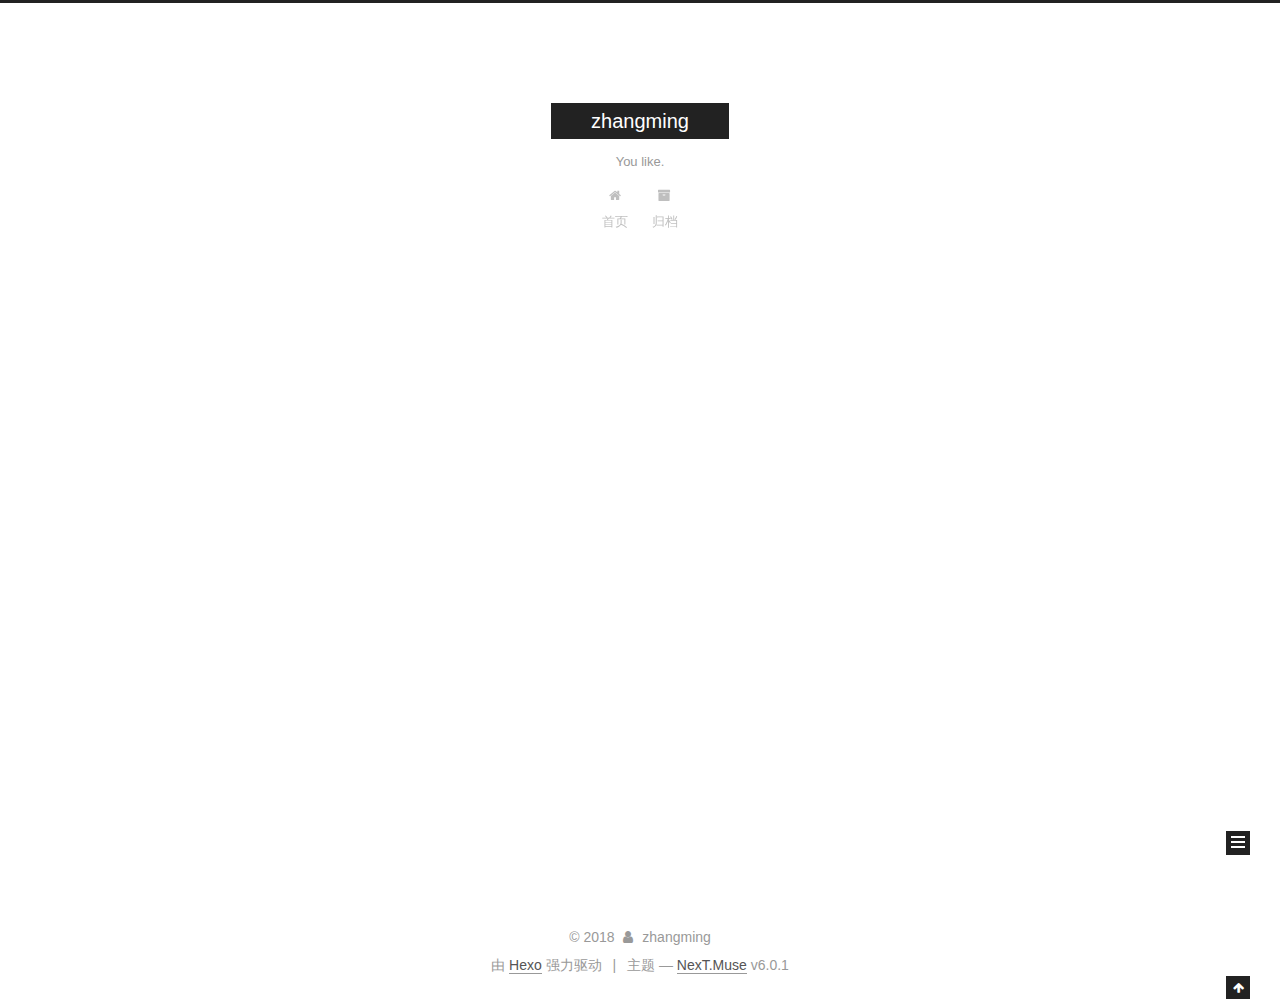
<file: index.html>
<!DOCTYPE html>



  


<html class="theme-next muse use-motion" lang="zh-Hans">
<head>
  <meta charset="UTF-8"/>
<meta http-equiv="X-UA-Compatible" content="IE=edge" />
<meta name="viewport" content="width=device-width, initial-scale=1, maximum-scale=1"/>
<meta name="theme-color" content="#222">












<meta http-equiv="Cache-Control" content="no-transform" />
<meta http-equiv="Cache-Control" content="no-siteapp" />






















<link href="/lib/font-awesome/css/font-awesome.min.css?v=4.6.2" rel="stylesheet" type="text/css" />

<link href="/css/main.css?v=6.0.1" rel="stylesheet" type="text/css" />


  <link rel="apple-touch-icon" sizes="180x180" href="/images/apple-touch-icon-next.png?v=6.0.1">


  <link rel="icon" type="image/png" sizes="32x32" href="/images/favicon-32x32-next.png?v=6.0.1">


  <link rel="icon" type="image/png" sizes="16x16" href="/images/favicon-16x16-next.png?v=6.0.1">


  <link rel="mask-icon" href="/images/logo.svg?v=6.0.1" color="#222">









<script type="text/javascript" id="hexo.configurations">
  var NexT = window.NexT || {};
  var CONFIG = {
    root: '/',
    scheme: 'Muse',
    version: '6.0.1',
    sidebar: {"position":"left","display":"post","offset":12,"b2t":false,"scrollpercent":false,"onmobile":false},
    fancybox: false,
    fastclick: false,
    lazyload: false,
    tabs: true,
    motion: {"enable":true,"async":false,"transition":{"post_block":"fadeIn","post_header":"slideDownIn","post_body":"slideDownIn","coll_header":"slideLeftIn","sidebar":"slideUpIn"}},
    algolia: {
      applicationID: '',
      apiKey: '',
      indexName: '',
      hits: {"per_page":10},
      labels: {"input_placeholder":"Search for Posts","hits_empty":"We didn't find any results for the search: ${query}","hits_stats":"${hits} results found in ${time} ms"}
    }
  };
</script>


  




  
  <meta name="keywords" content="Hexo, NexT" />


<meta name="description" content="zhangming&apos;s website powerd by hexo">
<meta property="og:type" content="website">
<meta property="og:title" content="zhangming">
<meta property="og:url" content="http://www.zmhappy.cn/index.html">
<meta property="og:site_name" content="zhangming">
<meta property="og:description" content="zhangming&apos;s website powerd by hexo">
<meta property="og:locale" content="zh-Hans">
<meta name="twitter:card" content="summary">
<meta name="twitter:title" content="zhangming">
<meta name="twitter:description" content="zhangming&apos;s website powerd by hexo">






  <link rel="canonical" href="http://www.zmhappy.cn/"/>


  <title>zhangming</title>
  









  <noscript>
  <style type="text/css">
    .use-motion .motion-element,
    .use-motion .brand,
    .use-motion .menu-item,
    .sidebar-inner,
    .use-motion .post-block,
    .use-motion .pagination,
    .use-motion .comments,
    .use-motion .post-header,
    .use-motion .post-body,
    .use-motion .collection-title { opacity: initial; }

    .use-motion .logo,
    .use-motion .site-title,
    .use-motion .site-subtitle {
      opacity: initial;
      top: initial;
    }

    .use-motion {
      .logo-line-before i { left: initial; }
      .logo-line-after i { right: initial; }
    }
  </style>
</noscript>

</head>

<body itemscope itemtype="http://schema.org/WebPage" lang="zh-Hans">

  
  
    
  

  <div class="container sidebar-position-left 
  page-home">
    <div class="headband"></div>

    <header id="header" class="header" itemscope itemtype="http://schema.org/WPHeader">
      <div class="header-inner"> <div class="site-brand-wrapper">
  <div class="site-meta ">
    

    <div class="custom-logo-site-title">
      <a href="/"  class="brand" rel="start">
        <span class="logo-line-before"><i></i></span>
        <span class="site-title">zhangming</span>
        <span class="logo-line-after"><i></i></span>
      </a>
    </div>
      
        <p class="site-subtitle">You like.</p>
      
  </div>

  <div class="site-nav-toggle">
    <button>
      <span class="btn-bar"></span>
      <span class="btn-bar"></span>
      <span class="btn-bar"></span>
    </button>
  </div>
</div>

<nav class="site-nav">
  

  
    <ul id="menu" class="menu">
      
        
        <li class="menu-item menu-item-home">
          <a href="/" rel="section">
            <i class="menu-item-icon fa fa-fw fa-home"></i> <br />首页</a>
        </li>
      
        
        <li class="menu-item menu-item-archives">
          <a href="/archives/" rel="section">
            <i class="menu-item-icon fa fa-fw fa-archive"></i> <br />归档</a>
        </li>
      

      
    </ul>
  

  
</nav>


  



 </div>
    </header>

    


    <main id="main" class="main">
      <div class="main-inner">
        <div class="content-wrap">
          <div id="content" class="content">
            
  <section id="posts" class="posts-expand">
    
      

  

  
  
  

  

  <article class="post post-type-normal" itemscope itemtype="http://schema.org/Article">
  
  
  
  <div class="post-block">
    <link itemprop="mainEntityOfPage" href="http://www.zmhappy.cn/2018/01/30/summary/">

    <span hidden itemprop="author" itemscope itemtype="http://schema.org/Person">
      <meta itemprop="name" content="zhangming">
      <meta itemprop="description" content="">
      <meta itemprop="image" content="/images/avatar.gif">
    </span>

    <span hidden itemprop="publisher" itemscope itemtype="http://schema.org/Organization">
      <meta itemprop="name" content="zhangming">
    </span>

    
      <header class="post-header">

        
        
          <h1 class="post-title" itemprop="name headline">
                
                <a class="post-title-link" href="/2018/01/30/summary/" itemprop="url">summary</a></h1>
        

        <div class="post-meta">
          <span class="post-time">
            
              <span class="post-meta-item-icon">
                <i class="fa fa-calendar-o"></i>
              </span>
              
                <span class="post-meta-item-text">发表于</span>
              
              <time title="创建于" itemprop="dateCreated datePublished" datetime="2018-01-30T09:47:14+08:00">2018-01-30</time>
            

            
            

            
          </span>

          

          
            
          

          
          

          

          

          

        </div>
      </header>
    

    
    
    
    <div class="post-body" itemprop="articleBody">

      
      

      
        
          
            
          
        
      
    </div>
    
    
    

    

    

    

    <footer class="post-footer">
      

      

      

      
      
        <div class="post-eof"></div>
      
    </footer>
  </div>
  
  
  
  </article>


    
      

  

  
  
  

  

  <article class="post post-type-normal" itemscope itemtype="http://schema.org/Article">
  
  
  
  <div class="post-block">
    <link itemprop="mainEntityOfPage" href="http://www.zmhappy.cn/2018/01/24/hello-world/">

    <span hidden itemprop="author" itemscope itemtype="http://schema.org/Person">
      <meta itemprop="name" content="zhangming">
      <meta itemprop="description" content="">
      <meta itemprop="image" content="/images/avatar.gif">
    </span>

    <span hidden itemprop="publisher" itemscope itemtype="http://schema.org/Organization">
      <meta itemprop="name" content="zhangming">
    </span>

    
      <header class="post-header">

        
        
          <h1 class="post-title" itemprop="name headline">
                
                <a class="post-title-link" href="/2018/01/24/hello-world/" itemprop="url">Hello!</a></h1>
        

        <div class="post-meta">
          <span class="post-time">
            
              <span class="post-meta-item-icon">
                <i class="fa fa-calendar-o"></i>
              </span>
              
                <span class="post-meta-item-text">发表于</span>
              
              <time title="创建于" itemprop="dateCreated datePublished" datetime="2018-01-24T20:25:08+08:00">2018-01-24</time>
            

            
            

            
          </span>

          

          
            
          

          
          

          

          

          

        </div>
      </header>
    

    
    
    
    <div class="post-body" itemprop="articleBody">

      
      

      
        
          <p>Hi! Nice to meet you again under this url. This is my new personal website based on hexo, which is a fast, simple and powerful blog framework. It is also easy to deploy once you install nodejs and git on your personal computer. What’s more, there are so many tidy and beautiful theme that you can pick one and deploy on your website.
          <!--noindex-->
          <div class="post-button text-center">
            <a class="btn" href="/2018/01/24/hello-world/#more" rel="contents">
              阅读全文 &raquo;
            </a>
          </div>
          <!--/noindex-->
        
      
    </div>
    
    
    

    

    

    

    <footer class="post-footer">
      

      

      

      
      
        <div class="post-eof"></div>
      
    </footer>
  </div>
  
  
  
  </article>


    
  </section>

  


          </div>
          

        </div>
        
          
  
  <div class="sidebar-toggle">
    <div class="sidebar-toggle-line-wrap">
      <span class="sidebar-toggle-line sidebar-toggle-line-first"></span>
      <span class="sidebar-toggle-line sidebar-toggle-line-middle"></span>
      <span class="sidebar-toggle-line sidebar-toggle-line-last"></span>
    </div>
  </div>

  <aside id="sidebar" class="sidebar">
    
    <div class="sidebar-inner">

      

      

      <section class="site-overview-wrap sidebar-panel sidebar-panel-active">
        <div class="site-overview">
          <div class="site-author motion-element" itemprop="author" itemscope itemtype="http://schema.org/Person">
            
              <p class="site-author-name" itemprop="name">zhangming</p>
              <p class="site-description motion-element" itemprop="description">zhangming's website powerd by hexo</p>
          </div>

          
            <nav class="site-state motion-element">
              
                <div class="site-state-item site-state-posts">
                
                  <a href="/archives/">
                
                    <span class="site-state-item-count">2</span>
                    <span class="site-state-item-name">日志</span>
                  </a>
                </div>
              

              

              
            </nav>
          

          

          

          
          

          
          

          
            
          
          

        </div>
      </section>

      

      

    </div>
  </aside>


        
      </div>
    </main>

    <footer id="footer" class="footer">
      <div class="footer-inner">
        <div class="copyright">&copy; <span itemprop="copyrightYear">2018</span>
  <span class="with-love">
    <i class="fa fa-user"></i>
  </span>
  <span class="author" itemprop="copyrightHolder">zhangming</span>

  

  
</div>


  <div class="powered-by">由 <a class="theme-link" target="_blank" href="https://hexo.io">Hexo</a> 强力驱动</div>



  <span class="post-meta-divider">|</span>



  <div class="theme-info">主题 &mdash; <a class="theme-link" target="_blank" href="https://github.com/theme-next/hexo-theme-next">NexT.Muse</a> v6.0.1</div>




        







        
      </div>
    </footer>

    
      <div class="back-to-top">
        <i class="fa fa-arrow-up"></i>
        
      </div>
    

    

  </div>

  

<script type="text/javascript">
  if (Object.prototype.toString.call(window.Promise) !== '[object Function]') {
    window.Promise = null;
  }
</script>


























  
  
    <script type="text/javascript" src="/lib/jquery/index.js?v=2.1.3"></script>
  

  
  
    <script type="text/javascript" src="/lib/velocity/velocity.min.js?v=1.2.1"></script>
  

  
  
    <script type="text/javascript" src="/lib/velocity/velocity.ui.min.js?v=1.2.1"></script>
  


  


  <script type="text/javascript" src="/js/src/utils.js?v=6.0.1"></script>

  <script type="text/javascript" src="/js/src/motion.js?v=6.0.1"></script>



  
  

  

  


  <script type="text/javascript" src="/js/src/bootstrap.js?v=6.0.1"></script>



  



	





  





  










  





  

  

  

  


  
  

  

  

  

</body>
</html>
</file>
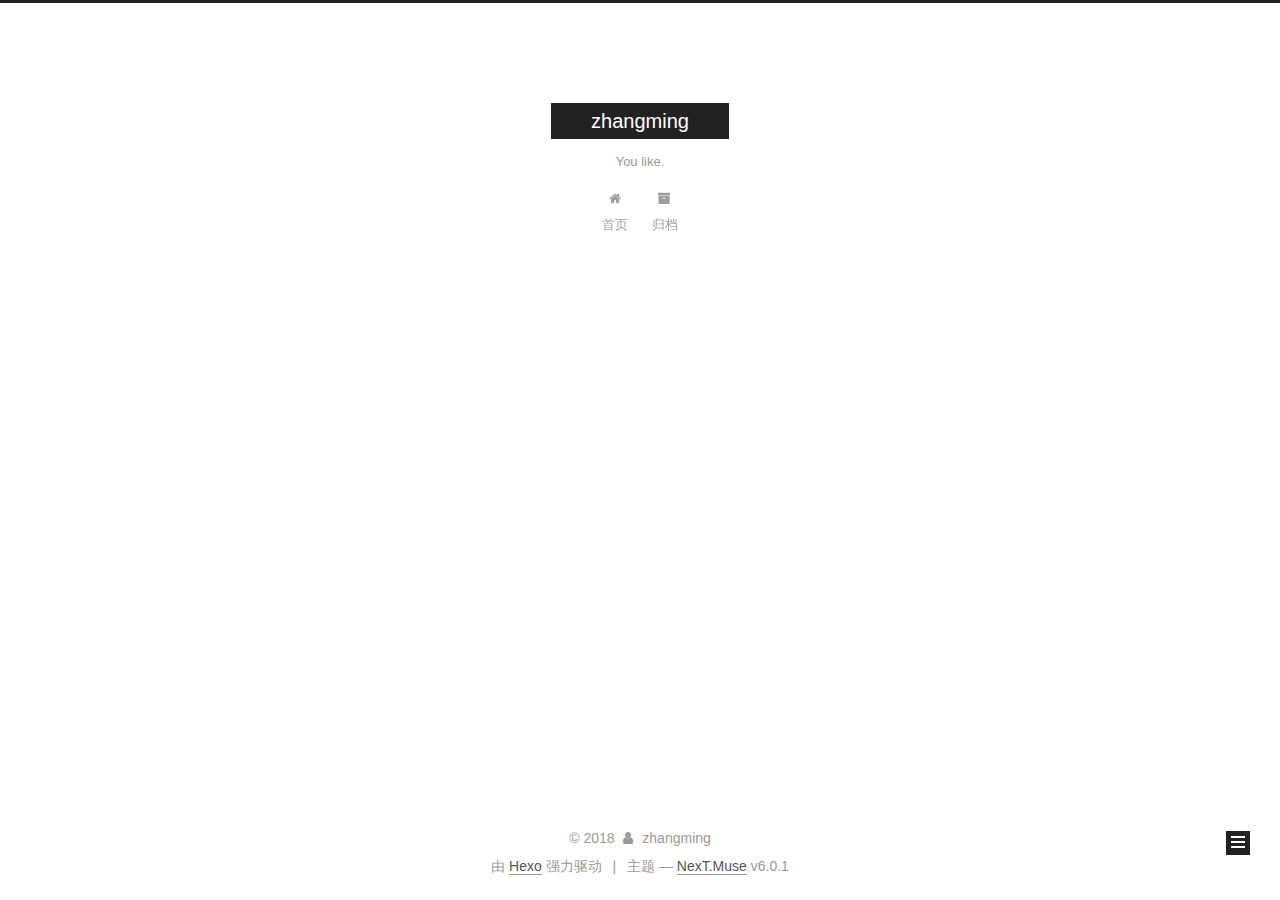
<file: archives/index.html>
<!DOCTYPE html>



  


<html class="theme-next muse use-motion" lang="zh-Hans">
<head>
  <meta charset="UTF-8"/>
<meta http-equiv="X-UA-Compatible" content="IE=edge" />
<meta name="viewport" content="width=device-width, initial-scale=1, maximum-scale=1"/>
<meta name="theme-color" content="#222">












<meta http-equiv="Cache-Control" content="no-transform" />
<meta http-equiv="Cache-Control" content="no-siteapp" />






















<link href="/lib/font-awesome/css/font-awesome.min.css?v=4.6.2" rel="stylesheet" type="text/css" />

<link href="/css/main.css?v=6.0.1" rel="stylesheet" type="text/css" />


  <link rel="apple-touch-icon" sizes="180x180" href="/images/apple-touch-icon-next.png?v=6.0.1">


  <link rel="icon" type="image/png" sizes="32x32" href="/images/favicon-32x32-next.png?v=6.0.1">


  <link rel="icon" type="image/png" sizes="16x16" href="/images/favicon-16x16-next.png?v=6.0.1">


  <link rel="mask-icon" href="/images/logo.svg?v=6.0.1" color="#222">









<script type="text/javascript" id="hexo.configurations">
  var NexT = window.NexT || {};
  var CONFIG = {
    root: '/',
    scheme: 'Muse',
    version: '6.0.1',
    sidebar: {"position":"left","display":"post","offset":12,"b2t":false,"scrollpercent":false,"onmobile":false},
    fancybox: false,
    fastclick: false,
    lazyload: false,
    tabs: true,
    motion: {"enable":true,"async":false,"transition":{"post_block":"fadeIn","post_header":"slideDownIn","post_body":"slideDownIn","coll_header":"slideLeftIn","sidebar":"slideUpIn"}},
    algolia: {
      applicationID: '',
      apiKey: '',
      indexName: '',
      hits: {"per_page":10},
      labels: {"input_placeholder":"Search for Posts","hits_empty":"We didn't find any results for the search: ${query}","hits_stats":"${hits} results found in ${time} ms"}
    }
  };
</script>


  




  
  <meta name="keywords" content="Hexo, NexT" />


<meta name="description" content="zhangming&apos;s website powerd by hexo">
<meta property="og:type" content="website">
<meta property="og:title" content="zhangming">
<meta property="og:url" content="http://www.zmhappy.cn/archives/index.html">
<meta property="og:site_name" content="zhangming">
<meta property="og:description" content="zhangming&apos;s website powerd by hexo">
<meta property="og:locale" content="zh-Hans">
<meta name="twitter:card" content="summary">
<meta name="twitter:title" content="zhangming">
<meta name="twitter:description" content="zhangming&apos;s website powerd by hexo">






  <link rel="canonical" href="http://www.zmhappy.cn/archives/"/>


  <title>归档 | zhangming</title>
  









  <noscript>
  <style type="text/css">
    .use-motion .motion-element,
    .use-motion .brand,
    .use-motion .menu-item,
    .sidebar-inner,
    .use-motion .post-block,
    .use-motion .pagination,
    .use-motion .comments,
    .use-motion .post-header,
    .use-motion .post-body,
    .use-motion .collection-title { opacity: initial; }

    .use-motion .logo,
    .use-motion .site-title,
    .use-motion .site-subtitle {
      opacity: initial;
      top: initial;
    }

    .use-motion {
      .logo-line-before i { left: initial; }
      .logo-line-after i { right: initial; }
    }
  </style>
</noscript>

</head>

<body itemscope itemtype="http://schema.org/WebPage" lang="zh-Hans">

  
  
    
  

  <div class="container sidebar-position-left page-archive">
    <div class="headband"></div>

    <header id="header" class="header" itemscope itemtype="http://schema.org/WPHeader">
      <div class="header-inner"> <div class="site-brand-wrapper">
  <div class="site-meta ">
    

    <div class="custom-logo-site-title">
      <a href="/"  class="brand" rel="start">
        <span class="logo-line-before"><i></i></span>
        <span class="site-title">zhangming</span>
        <span class="logo-line-after"><i></i></span>
      </a>
    </div>
      
        <p class="site-subtitle">You like.</p>
      
  </div>

  <div class="site-nav-toggle">
    <button>
      <span class="btn-bar"></span>
      <span class="btn-bar"></span>
      <span class="btn-bar"></span>
    </button>
  </div>
</div>

<nav class="site-nav">
  

  
    <ul id="menu" class="menu">
      
        
        <li class="menu-item menu-item-home">
          <a href="/" rel="section">
            <i class="menu-item-icon fa fa-fw fa-home"></i> <br />首页</a>
        </li>
      
        
        <li class="menu-item menu-item-archives">
          <a href="/archives/" rel="section">
            <i class="menu-item-icon fa fa-fw fa-archive"></i> <br />归档</a>
        </li>
      

      
    </ul>
  

  
</nav>


  



 </div>
    </header>

    


    <main id="main" class="main">
      <div class="main-inner">
        <div class="content-wrap">
          <div id="content" class="content">
            

  
  
  
  <div class="post-block archive">
    <div id="posts" class="posts-collapse">
      <span class="archive-move-on"></span>

      
      <span class="archive-page-counter">
        
        
        
          
        
        嗯..! 目前共计 2 篇日志。 继续努力。
      </span>
      

      

        
        
        

        
          
          <div class="collection-title">
            <h1 class="archive-year" id="archive-year-2018">2018</h1>
          </div>
        
        

        

  <article class="post post-type-normal" itemscope itemtype="http://schema.org/Article">
    <header class="post-header">

      <h2 class="post-title">
        
            <a class="post-title-link" href="/2018/01/30/summary/" itemprop="url">
              
                <span itemprop="name">summary</span>
              
            </a>
        
      </h2>

      <div class="post-meta">
        <time class="post-time" itemprop="dateCreated"
              datetime="2018-01-30T09:47:14+08:00"
              content="2018-01-30" >
          01-30
        </time>
      </div>

    </header>
  </article>



      

        
        
        

        
        

        

  <article class="post post-type-normal" itemscope itemtype="http://schema.org/Article">
    <header class="post-header">

      <h2 class="post-title">
        
            <a class="post-title-link" href="/2018/01/24/hello-world/" itemprop="url">
              
                <span itemprop="name">Hello!</span>
              
            </a>
        
      </h2>

      <div class="post-meta">
        <time class="post-time" itemprop="dateCreated"
              datetime="2018-01-24T20:25:08+08:00"
              content="2018-01-24" >
          01-24
        </time>
      </div>

    </header>
  </article>



      

    </div>
  </div>
  
  
  

  



          </div>
          

        </div>
        
          
  
  <div class="sidebar-toggle">
    <div class="sidebar-toggle-line-wrap">
      <span class="sidebar-toggle-line sidebar-toggle-line-first"></span>
      <span class="sidebar-toggle-line sidebar-toggle-line-middle"></span>
      <span class="sidebar-toggle-line sidebar-toggle-line-last"></span>
    </div>
  </div>

  <aside id="sidebar" class="sidebar">
    
    <div class="sidebar-inner">

      

      

      <section class="site-overview-wrap sidebar-panel sidebar-panel-active">
        <div class="site-overview">
          <div class="site-author motion-element" itemprop="author" itemscope itemtype="http://schema.org/Person">
            
              <p class="site-author-name" itemprop="name">zhangming</p>
              <p class="site-description motion-element" itemprop="description">zhangming's website powerd by hexo</p>
          </div>

          
            <nav class="site-state motion-element">
              
                <div class="site-state-item site-state-posts">
                
                  <a href="/archives/">
                
                    <span class="site-state-item-count">2</span>
                    <span class="site-state-item-name">日志</span>
                  </a>
                </div>
              

              

              
            </nav>
          

          

          

          
          

          
          

          
            
          
          

        </div>
      </section>

      

      

    </div>
  </aside>


        
      </div>
    </main>

    <footer id="footer" class="footer">
      <div class="footer-inner">
        <div class="copyright">&copy; <span itemprop="copyrightYear">2018</span>
  <span class="with-love">
    <i class="fa fa-user"></i>
  </span>
  <span class="author" itemprop="copyrightHolder">zhangming</span>

  

  
</div>


  <div class="powered-by">由 <a class="theme-link" target="_blank" href="https://hexo.io">Hexo</a> 强力驱动</div>



  <span class="post-meta-divider">|</span>



  <div class="theme-info">主题 &mdash; <a class="theme-link" target="_blank" href="https://github.com/theme-next/hexo-theme-next">NexT.Muse</a> v6.0.1</div>




        







        
      </div>
    </footer>

    
      <div class="back-to-top">
        <i class="fa fa-arrow-up"></i>
        
      </div>
    

    

  </div>

  

<script type="text/javascript">
  if (Object.prototype.toString.call(window.Promise) !== '[object Function]') {
    window.Promise = null;
  }
</script>


























  
  
    <script type="text/javascript" src="/lib/jquery/index.js?v=2.1.3"></script>
  

  
  
    <script type="text/javascript" src="/lib/velocity/velocity.min.js?v=1.2.1"></script>
  

  
  
    <script type="text/javascript" src="/lib/velocity/velocity.ui.min.js?v=1.2.1"></script>
  


  


  <script type="text/javascript" src="/js/src/utils.js?v=6.0.1"></script>

  <script type="text/javascript" src="/js/src/motion.js?v=6.0.1"></script>



  
  

  

  


  <script type="text/javascript" src="/js/src/bootstrap.js?v=6.0.1"></script>



  



	





  





  










  





  

  

  

  


  
  

  

  

  

</body>
</html>
</file>
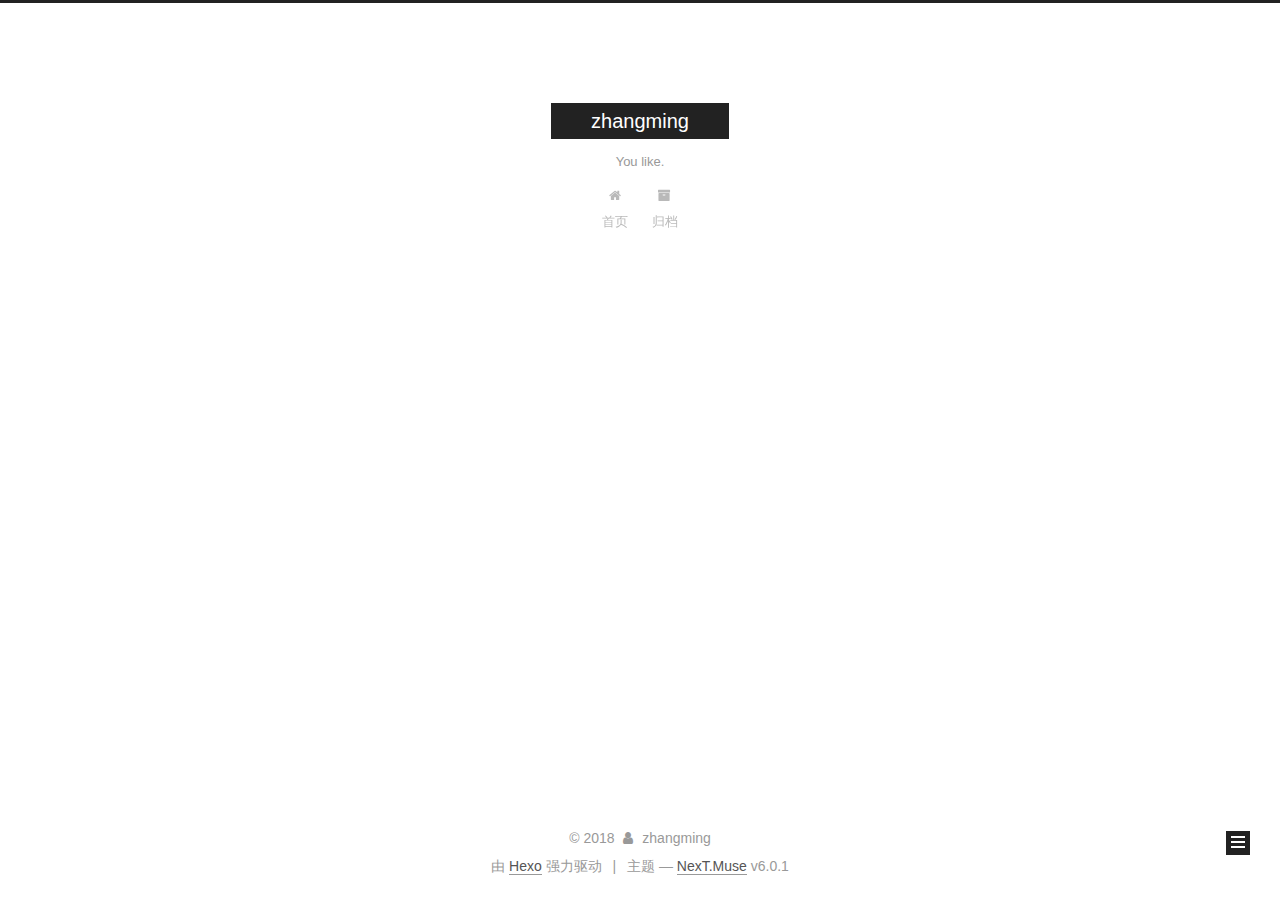
<file: archives/2018/index.html>
<!DOCTYPE html>



  


<html class="theme-next muse use-motion" lang="zh-Hans">
<head>
  <meta charset="UTF-8"/>
<meta http-equiv="X-UA-Compatible" content="IE=edge" />
<meta name="viewport" content="width=device-width, initial-scale=1, maximum-scale=1"/>
<meta name="theme-color" content="#222">












<meta http-equiv="Cache-Control" content="no-transform" />
<meta http-equiv="Cache-Control" content="no-siteapp" />






















<link href="/lib/font-awesome/css/font-awesome.min.css?v=4.6.2" rel="stylesheet" type="text/css" />

<link href="/css/main.css?v=6.0.1" rel="stylesheet" type="text/css" />


  <link rel="apple-touch-icon" sizes="180x180" href="/images/apple-touch-icon-next.png?v=6.0.1">


  <link rel="icon" type="image/png" sizes="32x32" href="/images/favicon-32x32-next.png?v=6.0.1">


  <link rel="icon" type="image/png" sizes="16x16" href="/images/favicon-16x16-next.png?v=6.0.1">


  <link rel="mask-icon" href="/images/logo.svg?v=6.0.1" color="#222">









<script type="text/javascript" id="hexo.configurations">
  var NexT = window.NexT || {};
  var CONFIG = {
    root: '/',
    scheme: 'Muse',
    version: '6.0.1',
    sidebar: {"position":"left","display":"post","offset":12,"b2t":false,"scrollpercent":false,"onmobile":false},
    fancybox: false,
    fastclick: false,
    lazyload: false,
    tabs: true,
    motion: {"enable":true,"async":false,"transition":{"post_block":"fadeIn","post_header":"slideDownIn","post_body":"slideDownIn","coll_header":"slideLeftIn","sidebar":"slideUpIn"}},
    algolia: {
      applicationID: '',
      apiKey: '',
      indexName: '',
      hits: {"per_page":10},
      labels: {"input_placeholder":"Search for Posts","hits_empty":"We didn't find any results for the search: ${query}","hits_stats":"${hits} results found in ${time} ms"}
    }
  };
</script>


  




  
  <meta name="keywords" content="Hexo, NexT" />


<meta name="description" content="zhangming&apos;s website powerd by hexo">
<meta property="og:type" content="website">
<meta property="og:title" content="zhangming">
<meta property="og:url" content="http://www.zmhappy.cn/archives/2018/index.html">
<meta property="og:site_name" content="zhangming">
<meta property="og:description" content="zhangming&apos;s website powerd by hexo">
<meta property="og:locale" content="zh-Hans">
<meta name="twitter:card" content="summary">
<meta name="twitter:title" content="zhangming">
<meta name="twitter:description" content="zhangming&apos;s website powerd by hexo">






  <link rel="canonical" href="http://www.zmhappy.cn/archives/2018/"/>


  <title>归档 | zhangming</title>
  









  <noscript>
  <style type="text/css">
    .use-motion .motion-element,
    .use-motion .brand,
    .use-motion .menu-item,
    .sidebar-inner,
    .use-motion .post-block,
    .use-motion .pagination,
    .use-motion .comments,
    .use-motion .post-header,
    .use-motion .post-body,
    .use-motion .collection-title { opacity: initial; }

    .use-motion .logo,
    .use-motion .site-title,
    .use-motion .site-subtitle {
      opacity: initial;
      top: initial;
    }

    .use-motion {
      .logo-line-before i { left: initial; }
      .logo-line-after i { right: initial; }
    }
  </style>
</noscript>

</head>

<body itemscope itemtype="http://schema.org/WebPage" lang="zh-Hans">

  
  
    
  

  <div class="container sidebar-position-left page-archive">
    <div class="headband"></div>

    <header id="header" class="header" itemscope itemtype="http://schema.org/WPHeader">
      <div class="header-inner"> <div class="site-brand-wrapper">
  <div class="site-meta ">
    

    <div class="custom-logo-site-title">
      <a href="/"  class="brand" rel="start">
        <span class="logo-line-before"><i></i></span>
        <span class="site-title">zhangming</span>
        <span class="logo-line-after"><i></i></span>
      </a>
    </div>
      
        <p class="site-subtitle">You like.</p>
      
  </div>

  <div class="site-nav-toggle">
    <button>
      <span class="btn-bar"></span>
      <span class="btn-bar"></span>
      <span class="btn-bar"></span>
    </button>
  </div>
</div>

<nav class="site-nav">
  

  
    <ul id="menu" class="menu">
      
        
        <li class="menu-item menu-item-home">
          <a href="/" rel="section">
            <i class="menu-item-icon fa fa-fw fa-home"></i> <br />首页</a>
        </li>
      
        
        <li class="menu-item menu-item-archives">
          <a href="/archives/" rel="section">
            <i class="menu-item-icon fa fa-fw fa-archive"></i> <br />归档</a>
        </li>
      

      
    </ul>
  

  
</nav>


  



 </div>
    </header>

    


    <main id="main" class="main">
      <div class="main-inner">
        <div class="content-wrap">
          <div id="content" class="content">
            

  
  
  
  <div class="post-block archive">
    <div id="posts" class="posts-collapse">
      <span class="archive-move-on"></span>

      
      <span class="archive-page-counter">
        
        
        
          
        
        嗯..! 目前共计 2 篇日志。 继续努力。
      </span>
      

      

        
        
        

        
          
          <div class="collection-title">
            <h1 class="archive-year" id="archive-year-2018">2018</h1>
          </div>
        
        

        

  <article class="post post-type-normal" itemscope itemtype="http://schema.org/Article">
    <header class="post-header">

      <h2 class="post-title">
        
            <a class="post-title-link" href="/2018/01/30/summary/" itemprop="url">
              
                <span itemprop="name">summary</span>
              
            </a>
        
      </h2>

      <div class="post-meta">
        <time class="post-time" itemprop="dateCreated"
              datetime="2018-01-30T09:47:14+08:00"
              content="2018-01-30" >
          01-30
        </time>
      </div>

    </header>
  </article>



      

        
        
        

        
        

        

  <article class="post post-type-normal" itemscope itemtype="http://schema.org/Article">
    <header class="post-header">

      <h2 class="post-title">
        
            <a class="post-title-link" href="/2018/01/24/hello-world/" itemprop="url">
              
                <span itemprop="name">Hello!</span>
              
            </a>
        
      </h2>

      <div class="post-meta">
        <time class="post-time" itemprop="dateCreated"
              datetime="2018-01-24T20:25:08+08:00"
              content="2018-01-24" >
          01-24
        </time>
      </div>

    </header>
  </article>



      

    </div>
  </div>
  
  
  

  



          </div>
          

        </div>
        
          
  
  <div class="sidebar-toggle">
    <div class="sidebar-toggle-line-wrap">
      <span class="sidebar-toggle-line sidebar-toggle-line-first"></span>
      <span class="sidebar-toggle-line sidebar-toggle-line-middle"></span>
      <span class="sidebar-toggle-line sidebar-toggle-line-last"></span>
    </div>
  </div>

  <aside id="sidebar" class="sidebar">
    
    <div class="sidebar-inner">

      

      

      <section class="site-overview-wrap sidebar-panel sidebar-panel-active">
        <div class="site-overview">
          <div class="site-author motion-element" itemprop="author" itemscope itemtype="http://schema.org/Person">
            
              <p class="site-author-name" itemprop="name">zhangming</p>
              <p class="site-description motion-element" itemprop="description">zhangming's website powerd by hexo</p>
          </div>

          
            <nav class="site-state motion-element">
              
                <div class="site-state-item site-state-posts">
                
                  <a href="/archives/">
                
                    <span class="site-state-item-count">2</span>
                    <span class="site-state-item-name">日志</span>
                  </a>
                </div>
              

              

              
            </nav>
          

          

          

          
          

          
          

          
            
          
          

        </div>
      </section>

      

      

    </div>
  </aside>


        
      </div>
    </main>

    <footer id="footer" class="footer">
      <div class="footer-inner">
        <div class="copyright">&copy; <span itemprop="copyrightYear">2018</span>
  <span class="with-love">
    <i class="fa fa-user"></i>
  </span>
  <span class="author" itemprop="copyrightHolder">zhangming</span>

  

  
</div>


  <div class="powered-by">由 <a class="theme-link" target="_blank" href="https://hexo.io">Hexo</a> 强力驱动</div>



  <span class="post-meta-divider">|</span>



  <div class="theme-info">主题 &mdash; <a class="theme-link" target="_blank" href="https://github.com/theme-next/hexo-theme-next">NexT.Muse</a> v6.0.1</div>




        







        
      </div>
    </footer>

    
      <div class="back-to-top">
        <i class="fa fa-arrow-up"></i>
        
      </div>
    

    

  </div>

  

<script type="text/javascript">
  if (Object.prototype.toString.call(window.Promise) !== '[object Function]') {
    window.Promise = null;
  }
</script>


























  
  
    <script type="text/javascript" src="/lib/jquery/index.js?v=2.1.3"></script>
  

  
  
    <script type="text/javascript" src="/lib/velocity/velocity.min.js?v=1.2.1"></script>
  

  
  
    <script type="text/javascript" src="/lib/velocity/velocity.ui.min.js?v=1.2.1"></script>
  


  


  <script type="text/javascript" src="/js/src/utils.js?v=6.0.1"></script>

  <script type="text/javascript" src="/js/src/motion.js?v=6.0.1"></script>



  
  

  

  


  <script type="text/javascript" src="/js/src/bootstrap.js?v=6.0.1"></script>



  



	





  





  










  





  

  

  

  


  
  

  

  

  

</body>
</html>
</file>
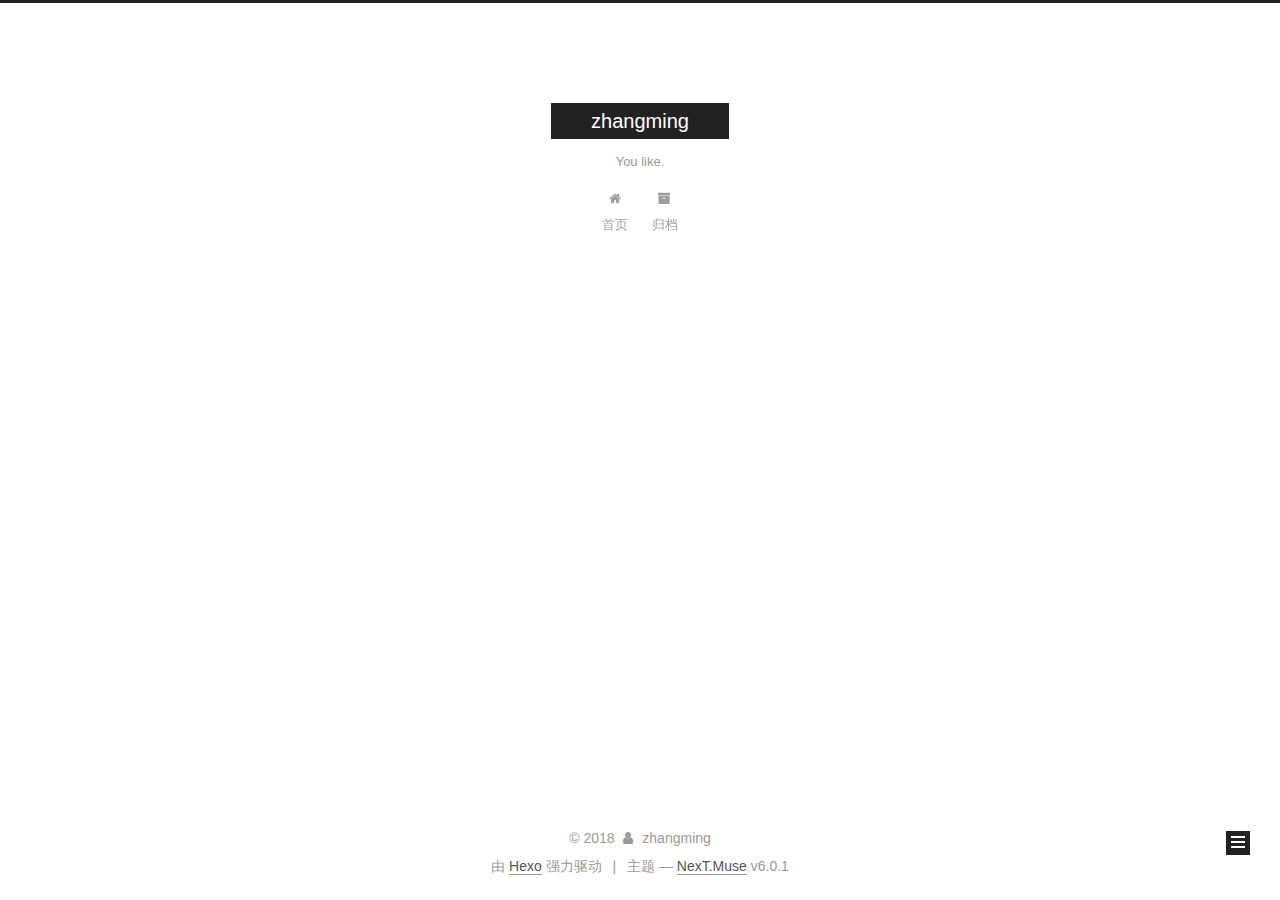
<file: archives/2018/01/index.html>
<!DOCTYPE html>



  


<html class="theme-next muse use-motion" lang="zh-Hans">
<head>
  <meta charset="UTF-8"/>
<meta http-equiv="X-UA-Compatible" content="IE=edge" />
<meta name="viewport" content="width=device-width, initial-scale=1, maximum-scale=1"/>
<meta name="theme-color" content="#222">












<meta http-equiv="Cache-Control" content="no-transform" />
<meta http-equiv="Cache-Control" content="no-siteapp" />






















<link href="/lib/font-awesome/css/font-awesome.min.css?v=4.6.2" rel="stylesheet" type="text/css" />

<link href="/css/main.css?v=6.0.1" rel="stylesheet" type="text/css" />


  <link rel="apple-touch-icon" sizes="180x180" href="/images/apple-touch-icon-next.png?v=6.0.1">


  <link rel="icon" type="image/png" sizes="32x32" href="/images/favicon-32x32-next.png?v=6.0.1">


  <link rel="icon" type="image/png" sizes="16x16" href="/images/favicon-16x16-next.png?v=6.0.1">


  <link rel="mask-icon" href="/images/logo.svg?v=6.0.1" color="#222">









<script type="text/javascript" id="hexo.configurations">
  var NexT = window.NexT || {};
  var CONFIG = {
    root: '/',
    scheme: 'Muse',
    version: '6.0.1',
    sidebar: {"position":"left","display":"post","offset":12,"b2t":false,"scrollpercent":false,"onmobile":false},
    fancybox: false,
    fastclick: false,
    lazyload: false,
    tabs: true,
    motion: {"enable":true,"async":false,"transition":{"post_block":"fadeIn","post_header":"slideDownIn","post_body":"slideDownIn","coll_header":"slideLeftIn","sidebar":"slideUpIn"}},
    algolia: {
      applicationID: '',
      apiKey: '',
      indexName: '',
      hits: {"per_page":10},
      labels: {"input_placeholder":"Search for Posts","hits_empty":"We didn't find any results for the search: ${query}","hits_stats":"${hits} results found in ${time} ms"}
    }
  };
</script>


  




  
  <meta name="keywords" content="Hexo, NexT" />


<meta name="description" content="zhangming&apos;s website powerd by hexo">
<meta property="og:type" content="website">
<meta property="og:title" content="zhangming">
<meta property="og:url" content="http://www.zmhappy.cn/archives/2018/01/index.html">
<meta property="og:site_name" content="zhangming">
<meta property="og:description" content="zhangming&apos;s website powerd by hexo">
<meta property="og:locale" content="zh-Hans">
<meta name="twitter:card" content="summary">
<meta name="twitter:title" content="zhangming">
<meta name="twitter:description" content="zhangming&apos;s website powerd by hexo">






  <link rel="canonical" href="http://www.zmhappy.cn/archives/2018/01/"/>


  <title>归档 | zhangming</title>
  









  <noscript>
  <style type="text/css">
    .use-motion .motion-element,
    .use-motion .brand,
    .use-motion .menu-item,
    .sidebar-inner,
    .use-motion .post-block,
    .use-motion .pagination,
    .use-motion .comments,
    .use-motion .post-header,
    .use-motion .post-body,
    .use-motion .collection-title { opacity: initial; }

    .use-motion .logo,
    .use-motion .site-title,
    .use-motion .site-subtitle {
      opacity: initial;
      top: initial;
    }

    .use-motion {
      .logo-line-before i { left: initial; }
      .logo-line-after i { right: initial; }
    }
  </style>
</noscript>

</head>

<body itemscope itemtype="http://schema.org/WebPage" lang="zh-Hans">

  
  
    
  

  <div class="container sidebar-position-left page-archive">
    <div class="headband"></div>

    <header id="header" class="header" itemscope itemtype="http://schema.org/WPHeader">
      <div class="header-inner"> <div class="site-brand-wrapper">
  <div class="site-meta ">
    

    <div class="custom-logo-site-title">
      <a href="/"  class="brand" rel="start">
        <span class="logo-line-before"><i></i></span>
        <span class="site-title">zhangming</span>
        <span class="logo-line-after"><i></i></span>
      </a>
    </div>
      
        <p class="site-subtitle">You like.</p>
      
  </div>

  <div class="site-nav-toggle">
    <button>
      <span class="btn-bar"></span>
      <span class="btn-bar"></span>
      <span class="btn-bar"></span>
    </button>
  </div>
</div>

<nav class="site-nav">
  

  
    <ul id="menu" class="menu">
      
        
        <li class="menu-item menu-item-home">
          <a href="/" rel="section">
            <i class="menu-item-icon fa fa-fw fa-home"></i> <br />首页</a>
        </li>
      
        
        <li class="menu-item menu-item-archives">
          <a href="/archives/" rel="section">
            <i class="menu-item-icon fa fa-fw fa-archive"></i> <br />归档</a>
        </li>
      

      
    </ul>
  

  
</nav>


  



 </div>
    </header>

    


    <main id="main" class="main">
      <div class="main-inner">
        <div class="content-wrap">
          <div id="content" class="content">
            

  
  
  
  <div class="post-block archive">
    <div id="posts" class="posts-collapse">
      <span class="archive-move-on"></span>

      
      <span class="archive-page-counter">
        
        
        
          
        
        嗯..! 目前共计 2 篇日志。 继续努力。
      </span>
      

      

        
        
        

        
          
          <div class="collection-title">
            <h1 class="archive-year" id="archive-year-2018">2018</h1>
          </div>
        
        

        

  <article class="post post-type-normal" itemscope itemtype="http://schema.org/Article">
    <header class="post-header">

      <h2 class="post-title">
        
            <a class="post-title-link" href="/2018/01/30/summary/" itemprop="url">
              
                <span itemprop="name">summary</span>
              
            </a>
        
      </h2>

      <div class="post-meta">
        <time class="post-time" itemprop="dateCreated"
              datetime="2018-01-30T09:47:14+08:00"
              content="2018-01-30" >
          01-30
        </time>
      </div>

    </header>
  </article>



      

        
        
        

        
        

        

  <article class="post post-type-normal" itemscope itemtype="http://schema.org/Article">
    <header class="post-header">

      <h2 class="post-title">
        
            <a class="post-title-link" href="/2018/01/24/hello-world/" itemprop="url">
              
                <span itemprop="name">Hello!</span>
              
            </a>
        
      </h2>

      <div class="post-meta">
        <time class="post-time" itemprop="dateCreated"
              datetime="2018-01-24T20:25:08+08:00"
              content="2018-01-24" >
          01-24
        </time>
      </div>

    </header>
  </article>



      

    </div>
  </div>
  
  
  

  



          </div>
          

        </div>
        
          
  
  <div class="sidebar-toggle">
    <div class="sidebar-toggle-line-wrap">
      <span class="sidebar-toggle-line sidebar-toggle-line-first"></span>
      <span class="sidebar-toggle-line sidebar-toggle-line-middle"></span>
      <span class="sidebar-toggle-line sidebar-toggle-line-last"></span>
    </div>
  </div>

  <aside id="sidebar" class="sidebar">
    
    <div class="sidebar-inner">

      

      

      <section class="site-overview-wrap sidebar-panel sidebar-panel-active">
        <div class="site-overview">
          <div class="site-author motion-element" itemprop="author" itemscope itemtype="http://schema.org/Person">
            
              <p class="site-author-name" itemprop="name">zhangming</p>
              <p class="site-description motion-element" itemprop="description">zhangming's website powerd by hexo</p>
          </div>

          
            <nav class="site-state motion-element">
              
                <div class="site-state-item site-state-posts">
                
                  <a href="/archives/">
                
                    <span class="site-state-item-count">2</span>
                    <span class="site-state-item-name">日志</span>
                  </a>
                </div>
              

              

              
            </nav>
          

          

          

          
          

          
          

          
            
          
          

        </div>
      </section>

      

      

    </div>
  </aside>


        
      </div>
    </main>

    <footer id="footer" class="footer">
      <div class="footer-inner">
        <div class="copyright">&copy; <span itemprop="copyrightYear">2018</span>
  <span class="with-love">
    <i class="fa fa-user"></i>
  </span>
  <span class="author" itemprop="copyrightHolder">zhangming</span>

  

  
</div>


  <div class="powered-by">由 <a class="theme-link" target="_blank" href="https://hexo.io">Hexo</a> 强力驱动</div>



  <span class="post-meta-divider">|</span>



  <div class="theme-info">主题 &mdash; <a class="theme-link" target="_blank" href="https://github.com/theme-next/hexo-theme-next">NexT.Muse</a> v6.0.1</div>




        







        
      </div>
    </footer>

    
      <div class="back-to-top">
        <i class="fa fa-arrow-up"></i>
        
      </div>
    

    

  </div>

  

<script type="text/javascript">
  if (Object.prototype.toString.call(window.Promise) !== '[object Function]') {
    window.Promise = null;
  }
</script>


























  
  
    <script type="text/javascript" src="/lib/jquery/index.js?v=2.1.3"></script>
  

  
  
    <script type="text/javascript" src="/lib/velocity/velocity.min.js?v=1.2.1"></script>
  

  
  
    <script type="text/javascript" src="/lib/velocity/velocity.ui.min.js?v=1.2.1"></script>
  


  


  <script type="text/javascript" src="/js/src/utils.js?v=6.0.1"></script>

  <script type="text/javascript" src="/js/src/motion.js?v=6.0.1"></script>



  
  

  

  


  <script type="text/javascript" src="/js/src/bootstrap.js?v=6.0.1"></script>



  



	





  





  










  





  

  

  

  


  
  

  

  

  

</body>
</html>
</file>
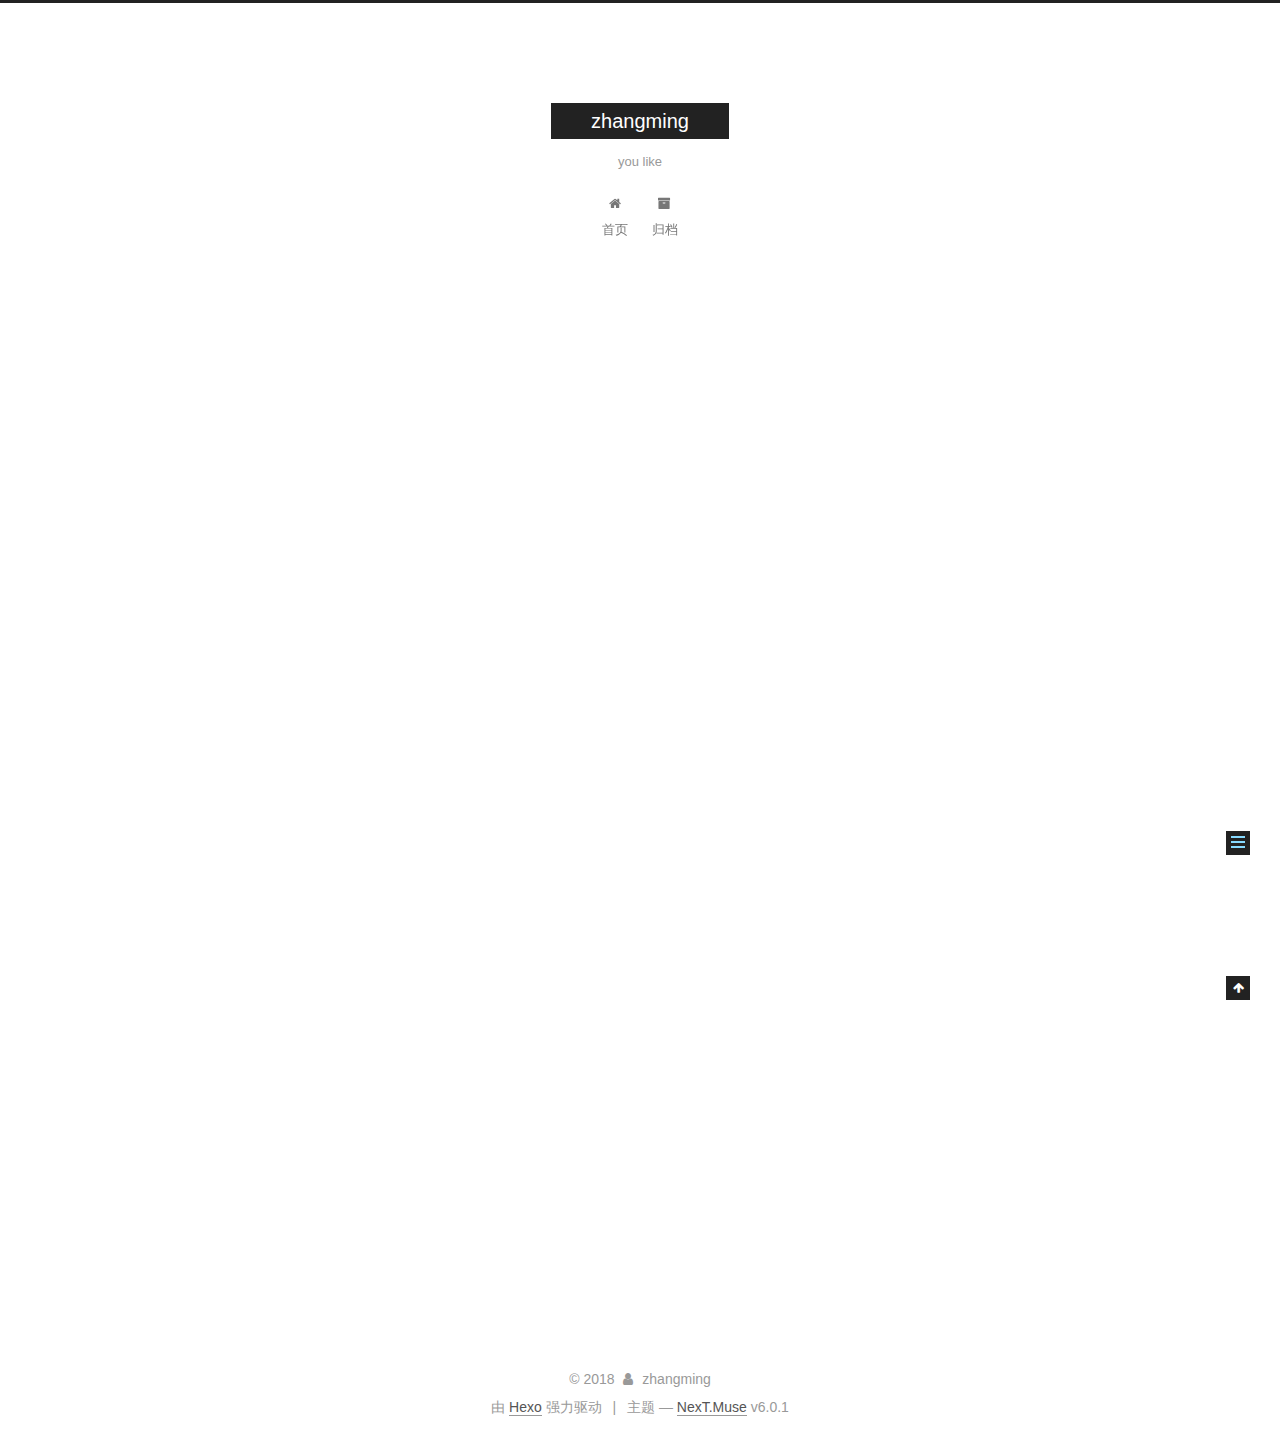
<file: 2018/01/22/hello-world/index.html>
<!DOCTYPE html>



  


<html class="theme-next muse use-motion" lang="zh-Hans">
<head>
  <meta charset="UTF-8"/>
<meta http-equiv="X-UA-Compatible" content="IE=edge" />
<meta name="viewport" content="width=device-width, initial-scale=1, maximum-scale=1"/>
<meta name="theme-color" content="#222">












<meta http-equiv="Cache-Control" content="no-transform" />
<meta http-equiv="Cache-Control" content="no-siteapp" />






















<link href="/lib/font-awesome/css/font-awesome.min.css?v=4.6.2" rel="stylesheet" type="text/css" />

<link href="/css/main.css?v=6.0.1" rel="stylesheet" type="text/css" />


  <link rel="apple-touch-icon" sizes="180x180" href="/images/apple-touch-icon-next.png?v=6.0.1">


  <link rel="icon" type="image/png" sizes="32x32" href="/images/favicon-32x32-next.png?v=6.0.1">


  <link rel="icon" type="image/png" sizes="16x16" href="/images/favicon-16x16-next.png?v=6.0.1">


  <link rel="mask-icon" href="/images/logo.svg?v=6.0.1" color="#222">









<script type="text/javascript" id="hexo.configurations">
  var NexT = window.NexT || {};
  var CONFIG = {
    root: '/',
    scheme: 'Muse',
    version: '6.0.1',
    sidebar: {"position":"left","display":"post","offset":12,"b2t":false,"scrollpercent":false,"onmobile":false},
    fancybox: false,
    fastclick: false,
    lazyload: false,
    tabs: true,
    motion: {"enable":true,"async":false,"transition":{"post_block":"fadeIn","post_header":"slideDownIn","post_body":"slideDownIn","coll_header":"slideLeftIn","sidebar":"slideUpIn"}},
    algolia: {
      applicationID: '',
      apiKey: '',
      indexName: '',
      hits: {"per_page":10},
      labels: {"input_placeholder":"Search for Posts","hits_empty":"We didn't find any results for the search: ${query}","hits_stats":"${hits} results found in ${time} ms"}
    }
  };
</script>


  




  
  <meta name="keywords" content="Hexo, NexT" />


<meta name="description" content="Welcome to Hexo! This is your very first post. Check documentation for more info. If you get any problems when using Hexo, you can find the answer in troubleshooting or you can ask me on GitHub. Quick">
<meta property="og:type" content="article">
<meta property="og:title" content="Hello World">
<meta property="og:url" content="http://www.zmhappy.cn/2018/01/22/hello-world/index.html">
<meta property="og:site_name" content="zhangming">
<meta property="og:description" content="Welcome to Hexo! This is your very first post. Check documentation for more info. If you get any problems when using Hexo, you can find the answer in troubleshooting or you can ask me on GitHub. Quick">
<meta property="og:locale" content="zh-Hans">
<meta property="og:updated_time" content="2018-01-22T08:07:01.000Z">
<meta name="twitter:card" content="summary">
<meta name="twitter:title" content="Hello World">
<meta name="twitter:description" content="Welcome to Hexo! This is your very first post. Check documentation for more info. If you get any problems when using Hexo, you can find the answer in troubleshooting or you can ask me on GitHub. Quick">






  <link rel="canonical" href="http://www.zmhappy.cn/2018/01/22/hello-world/"/>


  <title>Hello World | zhangming</title>
  









  <noscript>
  <style type="text/css">
    .use-motion .motion-element,
    .use-motion .brand,
    .use-motion .menu-item,
    .sidebar-inner,
    .use-motion .post-block,
    .use-motion .pagination,
    .use-motion .comments,
    .use-motion .post-header,
    .use-motion .post-body,
    .use-motion .collection-title { opacity: initial; }

    .use-motion .logo,
    .use-motion .site-title,
    .use-motion .site-subtitle {
      opacity: initial;
      top: initial;
    }

    .use-motion {
      .logo-line-before i { left: initial; }
      .logo-line-after i { right: initial; }
    }
  </style>
</noscript>

</head>

<body itemscope itemtype="http://schema.org/WebPage" lang="zh-Hans">

  
  
    
  

  <div class="container sidebar-position-left page-post-detail">
    <div class="headband"></div>

    <header id="header" class="header" itemscope itemtype="http://schema.org/WPHeader">
      <div class="header-inner"> <div class="site-brand-wrapper">
  <div class="site-meta ">
    

    <div class="custom-logo-site-title">
      <a href="/"  class="brand" rel="start">
        <span class="logo-line-before"><i></i></span>
        <span class="site-title">zhangming</span>
        <span class="logo-line-after"><i></i></span>
      </a>
    </div>
      
        <p class="site-subtitle">you like</p>
      
  </div>

  <div class="site-nav-toggle">
    <button>
      <span class="btn-bar"></span>
      <span class="btn-bar"></span>
      <span class="btn-bar"></span>
    </button>
  </div>
</div>

<nav class="site-nav">
  

  
    <ul id="menu" class="menu">
      
        
        <li class="menu-item menu-item-home">
          <a href="/" rel="section">
            <i class="menu-item-icon fa fa-fw fa-home"></i> <br />首页</a>
        </li>
      
        
        <li class="menu-item menu-item-archives">
          <a href="/archives/" rel="section">
            <i class="menu-item-icon fa fa-fw fa-archive"></i> <br />归档</a>
        </li>
      

      
    </ul>
  

  
</nav>


  



 </div>
    </header>

    


    <main id="main" class="main">
      <div class="main-inner">
        <div class="content-wrap">
          <div id="content" class="content">
            

  <div id="posts" class="posts-expand">
    

  

  
  
  

  

  <article class="post post-type-normal" itemscope itemtype="http://schema.org/Article">
  
  
  
  <div class="post-block">
    <link itemprop="mainEntityOfPage" href="http://www.zmhappy.cn/2018/01/22/hello-world/">

    <span hidden itemprop="author" itemscope itemtype="http://schema.org/Person">
      <meta itemprop="name" content="zhangming">
      <meta itemprop="description" content="">
      <meta itemprop="image" content="/images/avatar.gif">
    </span>

    <span hidden itemprop="publisher" itemscope itemtype="http://schema.org/Organization">
      <meta itemprop="name" content="zhangming">
    </span>

    
      <header class="post-header">

        
        
          <h1 class="post-title" itemprop="name headline">Hello World</h1>
        

        <div class="post-meta">
          <span class="post-time">
            
              <span class="post-meta-item-icon">
                <i class="fa fa-calendar-o"></i>
              </span>
              
                <span class="post-meta-item-text">发表于</span>
              
              <time title="创建于" itemprop="dateCreated datePublished" datetime="2018-01-22T16:07:01+08:00">2018-01-22</time>
            

            
            

            
          </span>

          

          
            
          

          
          

          

          

          

        </div>
      </header>
    

    
    
    
    <div class="post-body" itemprop="articleBody">

      
      

      
        <p>Welcome to <a href="https://hexo.io/" target="_blank" rel="noopener">Hexo</a>! This is your very first post. Check <a href="https://hexo.io/docs/" target="_blank" rel="noopener">documentation</a> for more info. If you get any problems when using Hexo, you can find the answer in <a href="https://hexo.io/docs/troubleshooting.html" target="_blank" rel="noopener">troubleshooting</a> or you can ask me on <a href="https://github.com/hexojs/hexo/issues" target="_blank" rel="noopener">GitHub</a>.</p>
<h2 id="Quick-Start"><a href="#Quick-Start" class="headerlink" title="Quick Start"></a>Quick Start</h2><h3 id="Create-a-new-post"><a href="#Create-a-new-post" class="headerlink" title="Create a new post"></a>Create a new post</h3><figure class="highlight bash"><table><tr><td class="gutter"><pre><span class="line">1</span><br></pre></td><td class="code"><pre><span class="line">$ hexo new <span class="string">"My New Post"</span></span><br></pre></td></tr></table></figure>
<p>More info: <a href="https://hexo.io/docs/writing.html" target="_blank" rel="noopener">Writing</a></p>
<h3 id="Run-server"><a href="#Run-server" class="headerlink" title="Run server"></a>Run server</h3><figure class="highlight bash"><table><tr><td class="gutter"><pre><span class="line">1</span><br></pre></td><td class="code"><pre><span class="line">$ hexo server</span><br></pre></td></tr></table></figure>
<p>More info: <a href="https://hexo.io/docs/server.html" target="_blank" rel="noopener">Server</a></p>
<h3 id="Generate-static-files"><a href="#Generate-static-files" class="headerlink" title="Generate static files"></a>Generate static files</h3><figure class="highlight bash"><table><tr><td class="gutter"><pre><span class="line">1</span><br></pre></td><td class="code"><pre><span class="line">$ hexo generate</span><br></pre></td></tr></table></figure>
<p>More info: <a href="https://hexo.io/docs/generating.html" target="_blank" rel="noopener">Generating</a></p>
<h3 id="Deploy-to-remote-sites"><a href="#Deploy-to-remote-sites" class="headerlink" title="Deploy to remote sites"></a>Deploy to remote sites</h3><figure class="highlight bash"><table><tr><td class="gutter"><pre><span class="line">1</span><br></pre></td><td class="code"><pre><span class="line">$ hexo deploy</span><br></pre></td></tr></table></figure>
<p>More info: <a href="https://hexo.io/docs/deployment.html" target="_blank" rel="noopener">Deployment</a></p>

      
    </div>
    
    
    

    

    

    

    <footer class="post-footer">
      

      
      
      

      

      
      
    </footer>
  </div>
  
  
  
  </article>



    <div class="post-spread">
      
    </div>
  </div>


          </div>
          

  



        </div>
        
          
  
  <div class="sidebar-toggle">
    <div class="sidebar-toggle-line-wrap">
      <span class="sidebar-toggle-line sidebar-toggle-line-first"></span>
      <span class="sidebar-toggle-line sidebar-toggle-line-middle"></span>
      <span class="sidebar-toggle-line sidebar-toggle-line-last"></span>
    </div>
  </div>

  <aside id="sidebar" class="sidebar">
    
    <div class="sidebar-inner">

      

      
        <ul class="sidebar-nav motion-element">
          <li class="sidebar-nav-toc sidebar-nav-active" data-target="post-toc-wrap">
            文章目录
          </li>
          <li class="sidebar-nav-overview" data-target="site-overview-wrap">
            站点概览
          </li>
        </ul>
      

      <section class="site-overview-wrap sidebar-panel">
        <div class="site-overview">
          <div class="site-author motion-element" itemprop="author" itemscope itemtype="http://schema.org/Person">
            
              <p class="site-author-name" itemprop="name">zhangming</p>
              <p class="site-description motion-element" itemprop="description">zhangming's website powerd by hexo</p>
          </div>

          
            <nav class="site-state motion-element">
              
                <div class="site-state-item site-state-posts">
                
                  <a href="/archives/">
                
                    <span class="site-state-item-count">1</span>
                    <span class="site-state-item-name">日志</span>
                  </a>
                </div>
              

              

              
            </nav>
          

          

          

          
          

          
          

          
            
          
          

        </div>
      </section>

      
      <!--noindex-->
        <section class="post-toc-wrap motion-element sidebar-panel sidebar-panel-active">
          <div class="post-toc">

            
              
            

            
              <div class="post-toc-content"><ol class="nav"><li class="nav-item nav-level-2"><a class="nav-link" href="#Quick-Start"><span class="nav-number">1.</span> <span class="nav-text">Quick Start</span></a><ol class="nav-child"><li class="nav-item nav-level-3"><a class="nav-link" href="#Create-a-new-post"><span class="nav-number">1.1.</span> <span class="nav-text">Create a new post</span></a></li><li class="nav-item nav-level-3"><a class="nav-link" href="#Run-server"><span class="nav-number">1.2.</span> <span class="nav-text">Run server</span></a></li><li class="nav-item nav-level-3"><a class="nav-link" href="#Generate-static-files"><span class="nav-number">1.3.</span> <span class="nav-text">Generate static files</span></a></li><li class="nav-item nav-level-3"><a class="nav-link" href="#Deploy-to-remote-sites"><span class="nav-number">1.4.</span> <span class="nav-text">Deploy to remote sites</span></a></li></ol></li></ol></div>
            

          </div>
        </section>
      <!--/noindex-->
      

      

    </div>
  </aside>


        
      </div>
    </main>

    <footer id="footer" class="footer">
      <div class="footer-inner">
        <div class="copyright">&copy; <span itemprop="copyrightYear">2018</span>
  <span class="with-love">
    <i class="fa fa-user"></i>
  </span>
  <span class="author" itemprop="copyrightHolder">zhangming</span>

  

  
</div>


  <div class="powered-by">由 <a class="theme-link" target="_blank" href="https://hexo.io">Hexo</a> 强力驱动</div>



  <span class="post-meta-divider">|</span>



  <div class="theme-info">主题 &mdash; <a class="theme-link" target="_blank" href="https://github.com/theme-next/hexo-theme-next">NexT.Muse</a> v6.0.1</div>




        







        
      </div>
    </footer>

    
      <div class="back-to-top">
        <i class="fa fa-arrow-up"></i>
        
      </div>
    

    

  </div>

  

<script type="text/javascript">
  if (Object.prototype.toString.call(window.Promise) !== '[object Function]') {
    window.Promise = null;
  }
</script>


























  
  
    <script type="text/javascript" src="/lib/jquery/index.js?v=2.1.3"></script>
  

  
  
    <script type="text/javascript" src="/lib/velocity/velocity.min.js?v=1.2.1"></script>
  

  
  
    <script type="text/javascript" src="/lib/velocity/velocity.ui.min.js?v=1.2.1"></script>
  


  


  <script type="text/javascript" src="/js/src/utils.js?v=6.0.1"></script>

  <script type="text/javascript" src="/js/src/motion.js?v=6.0.1"></script>



  
  

  
  <script type="text/javascript" src="/js/src/scrollspy.js?v=6.0.1"></script>
<script type="text/javascript" src="/js/src/post-details.js?v=6.0.1"></script>



  


  <script type="text/javascript" src="/js/src/bootstrap.js?v=6.0.1"></script>



  



	





  





  










  





  

  

  

  


  
  

  

  

  

</body>
</html>
</file>
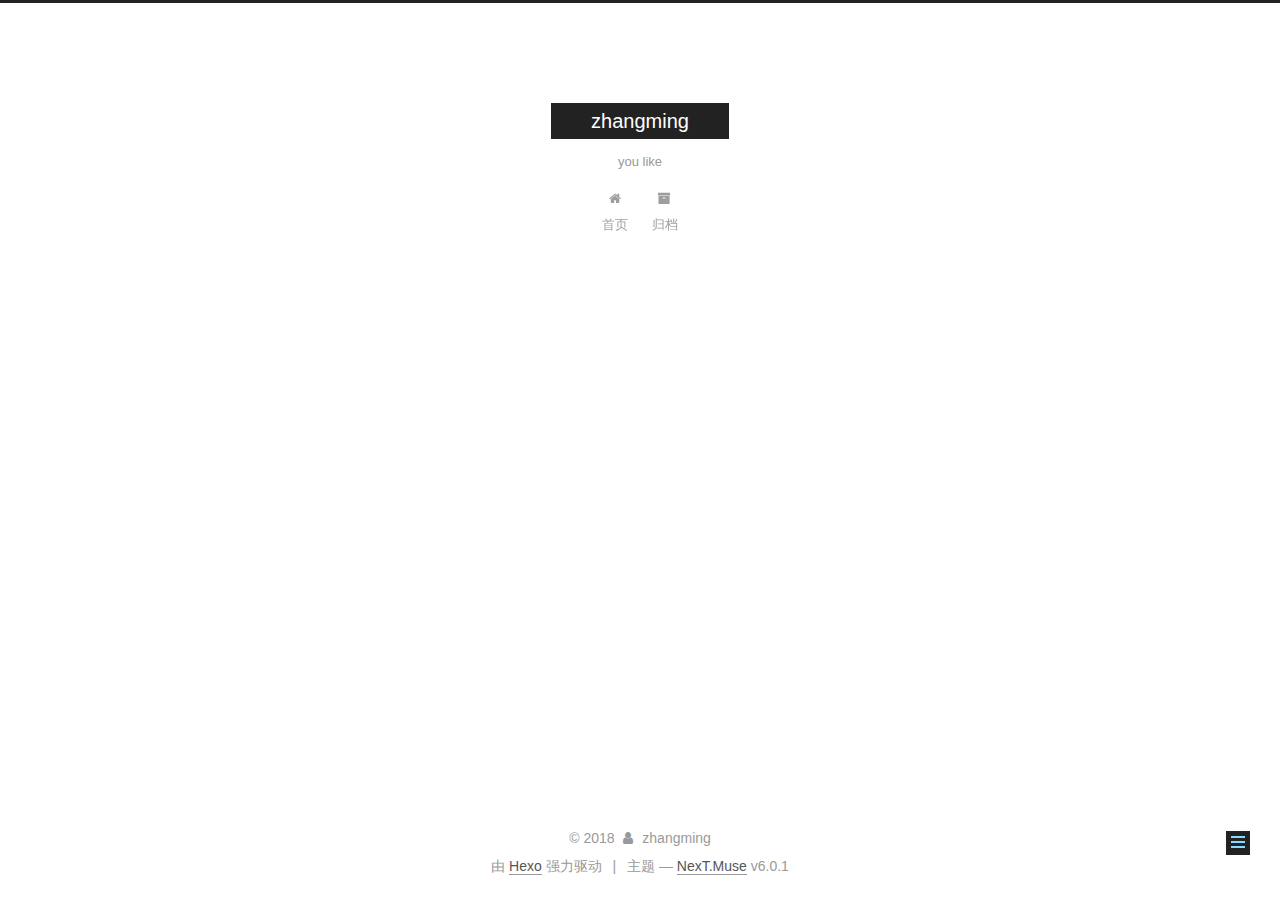
<file: 2018/01/24/hello-world/index.html>
<!DOCTYPE html>



  


<html class="theme-next muse use-motion" lang="zh-Hans">
<head>
  <meta charset="UTF-8"/>
<meta http-equiv="X-UA-Compatible" content="IE=edge" />
<meta name="viewport" content="width=device-width, initial-scale=1, maximum-scale=1"/>
<meta name="theme-color" content="#222">












<meta http-equiv="Cache-Control" content="no-transform" />
<meta http-equiv="Cache-Control" content="no-siteapp" />






















<link href="/lib/font-awesome/css/font-awesome.min.css?v=4.6.2" rel="stylesheet" type="text/css" />

<link href="/css/main.css?v=6.0.1" rel="stylesheet" type="text/css" />


  <link rel="apple-touch-icon" sizes="180x180" href="/images/apple-touch-icon-next.png?v=6.0.1">


  <link rel="icon" type="image/png" sizes="32x32" href="/images/favicon-32x32-next.png?v=6.0.1">


  <link rel="icon" type="image/png" sizes="16x16" href="/images/favicon-16x16-next.png?v=6.0.1">


  <link rel="mask-icon" href="/images/logo.svg?v=6.0.1" color="#222">









<script type="text/javascript" id="hexo.configurations">
  var NexT = window.NexT || {};
  var CONFIG = {
    root: '/',
    scheme: 'Muse',
    version: '6.0.1',
    sidebar: {"position":"left","display":"post","offset":12,"b2t":false,"scrollpercent":false,"onmobile":false},
    fancybox: false,
    fastclick: false,
    lazyload: false,
    tabs: true,
    motion: {"enable":true,"async":false,"transition":{"post_block":"fadeIn","post_header":"slideDownIn","post_body":"slideDownIn","coll_header":"slideLeftIn","sidebar":"slideUpIn"}},
    algolia: {
      applicationID: '',
      apiKey: '',
      indexName: '',
      hits: {"per_page":10},
      labels: {"input_placeholder":"Search for Posts","hits_empty":"We didn't find any results for the search: ${query}","hits_stats":"${hits} results found in ${time} ms"}
    }
  };
</script>


  




  
  <meta name="keywords" content="Hexo, NexT" />


<meta name="description" content="Hi! Nice to meet you again under this url. This is my new personal website based on hexo, which is a fast, simple and powerful blog framework. It is also easy to deploy once you install nodejs and git">
<meta property="og:type" content="article">
<meta property="og:title" content="Hello!">
<meta property="og:url" content="http://www.zmhappy.cn/2018/01/24/hello-world/index.html">
<meta property="og:site_name" content="zhangming">
<meta property="og:description" content="Hi! Nice to meet you again under this url. This is my new personal website based on hexo, which is a fast, simple and powerful blog framework. It is also easy to deploy once you install nodejs and git">
<meta property="og:locale" content="zh-Hans">
<meta property="og:updated_time" content="2018-01-24T12:25:08.000Z">
<meta name="twitter:card" content="summary">
<meta name="twitter:title" content="Hello!">
<meta name="twitter:description" content="Hi! Nice to meet you again under this url. This is my new personal website based on hexo, which is a fast, simple and powerful blog framework. It is also easy to deploy once you install nodejs and git">






  <link rel="canonical" href="http://www.zmhappy.cn/2018/01/24/hello-world/"/>


  <title>Hello! | zhangming</title>
  









  <noscript>
  <style type="text/css">
    .use-motion .motion-element,
    .use-motion .brand,
    .use-motion .menu-item,
    .sidebar-inner,
    .use-motion .post-block,
    .use-motion .pagination,
    .use-motion .comments,
    .use-motion .post-header,
    .use-motion .post-body,
    .use-motion .collection-title { opacity: initial; }

    .use-motion .logo,
    .use-motion .site-title,
    .use-motion .site-subtitle {
      opacity: initial;
      top: initial;
    }

    .use-motion {
      .logo-line-before i { left: initial; }
      .logo-line-after i { right: initial; }
    }
  </style>
</noscript>

</head>

<body itemscope itemtype="http://schema.org/WebPage" lang="zh-Hans">

  
  
    
  

  <div class="container sidebar-position-left page-post-detail">
    <div class="headband"></div>

    <header id="header" class="header" itemscope itemtype="http://schema.org/WPHeader">
      <div class="header-inner"> <div class="site-brand-wrapper">
  <div class="site-meta ">
    

    <div class="custom-logo-site-title">
      <a href="/"  class="brand" rel="start">
        <span class="logo-line-before"><i></i></span>
        <span class="site-title">zhangming</span>
        <span class="logo-line-after"><i></i></span>
      </a>
    </div>
      
        <p class="site-subtitle">you like</p>
      
  </div>

  <div class="site-nav-toggle">
    <button>
      <span class="btn-bar"></span>
      <span class="btn-bar"></span>
      <span class="btn-bar"></span>
    </button>
  </div>
</div>

<nav class="site-nav">
  

  
    <ul id="menu" class="menu">
      
        
        <li class="menu-item menu-item-home">
          <a href="/" rel="section">
            <i class="menu-item-icon fa fa-fw fa-home"></i> <br />首页</a>
        </li>
      
        
        <li class="menu-item menu-item-archives">
          <a href="/archives/" rel="section">
            <i class="menu-item-icon fa fa-fw fa-archive"></i> <br />归档</a>
        </li>
      

      
    </ul>
  

  
</nav>


  



 </div>
    </header>

    


    <main id="main" class="main">
      <div class="main-inner">
        <div class="content-wrap">
          <div id="content" class="content">
            

  <div id="posts" class="posts-expand">
    

  

  
  
  

  

  <article class="post post-type-normal" itemscope itemtype="http://schema.org/Article">
  
  
  
  <div class="post-block">
    <link itemprop="mainEntityOfPage" href="http://www.zmhappy.cn/2018/01/24/hello-world/">

    <span hidden itemprop="author" itemscope itemtype="http://schema.org/Person">
      <meta itemprop="name" content="zhangming">
      <meta itemprop="description" content="">
      <meta itemprop="image" content="/images/avatar.gif">
    </span>

    <span hidden itemprop="publisher" itemscope itemtype="http://schema.org/Organization">
      <meta itemprop="name" content="zhangming">
    </span>

    
      <header class="post-header">

        
        
          <h1 class="post-title" itemprop="name headline">Hello!</h1>
        

        <div class="post-meta">
          <span class="post-time">
            
              <span class="post-meta-item-icon">
                <i class="fa fa-calendar-o"></i>
              </span>
              
                <span class="post-meta-item-text">发表于</span>
              
              <time title="创建于" itemprop="dateCreated datePublished" datetime="2018-01-24T20:25:08+08:00">2018-01-24</time>
            

            
            

            
          </span>

          

          
            
          

          
          

          

          

          

        </div>
      </header>
    

    
    
    
    <div class="post-body" itemprop="articleBody">

      
      

      
        <p>Hi! Nice to meet you again under this url. This is my new personal website based on hexo, which is a fast, simple and powerful blog framework. It is also easy to deploy once you install nodejs and git on your personal computer. What’s more, there are so many tidy and beautiful theme that you can pick one and deploy on your website.<a id="more"></a></p>
<p>Today I am here to make an appointment with all of you. This time I am sure I will not give up again. </p>
<p>See you in another nice day! </p>

      
    </div>
    
    
    

    

    

    

    <footer class="post-footer">
      

      
      
      

      

      
      
    </footer>
  </div>
  
  
  
  </article>



    <div class="post-spread">
      
    </div>
  </div>


          </div>
          

  



        </div>
        
          
  
  <div class="sidebar-toggle">
    <div class="sidebar-toggle-line-wrap">
      <span class="sidebar-toggle-line sidebar-toggle-line-first"></span>
      <span class="sidebar-toggle-line sidebar-toggle-line-middle"></span>
      <span class="sidebar-toggle-line sidebar-toggle-line-last"></span>
    </div>
  </div>

  <aside id="sidebar" class="sidebar">
    
    <div class="sidebar-inner">

      

      

      <section class="site-overview-wrap sidebar-panel sidebar-panel-active">
        <div class="site-overview">
          <div class="site-author motion-element" itemprop="author" itemscope itemtype="http://schema.org/Person">
            
              <p class="site-author-name" itemprop="name">zhangming</p>
              <p class="site-description motion-element" itemprop="description">zhangming's website powerd by hexo</p>
          </div>

          
            <nav class="site-state motion-element">
              
                <div class="site-state-item site-state-posts">
                
                  <a href="/archives/">
                
                    <span class="site-state-item-count">1</span>
                    <span class="site-state-item-name">日志</span>
                  </a>
                </div>
              

              

              
            </nav>
          

          

          

          
          

          
          

          
            
          
          

        </div>
      </section>

      

      

    </div>
  </aside>


        
      </div>
    </main>

    <footer id="footer" class="footer">
      <div class="footer-inner">
        <div class="copyright">&copy; <span itemprop="copyrightYear">2018</span>
  <span class="with-love">
    <i class="fa fa-user"></i>
  </span>
  <span class="author" itemprop="copyrightHolder">zhangming</span>

  

  
</div>


  <div class="powered-by">由 <a class="theme-link" target="_blank" href="https://hexo.io">Hexo</a> 强力驱动</div>



  <span class="post-meta-divider">|</span>



  <div class="theme-info">主题 &mdash; <a class="theme-link" target="_blank" href="https://github.com/theme-next/hexo-theme-next">NexT.Muse</a> v6.0.1</div>




        







        
      </div>
    </footer>

    
      <div class="back-to-top">
        <i class="fa fa-arrow-up"></i>
        
      </div>
    

    

  </div>

  

<script type="text/javascript">
  if (Object.prototype.toString.call(window.Promise) !== '[object Function]') {
    window.Promise = null;
  }
</script>


























  
  
    <script type="text/javascript" src="/lib/jquery/index.js?v=2.1.3"></script>
  

  
  
    <script type="text/javascript" src="/lib/velocity/velocity.min.js?v=1.2.1"></script>
  

  
  
    <script type="text/javascript" src="/lib/velocity/velocity.ui.min.js?v=1.2.1"></script>
  


  


  <script type="text/javascript" src="/js/src/utils.js?v=6.0.1"></script>

  <script type="text/javascript" src="/js/src/motion.js?v=6.0.1"></script>



  
  

  
  <script type="text/javascript" src="/js/src/scrollspy.js?v=6.0.1"></script>
<script type="text/javascript" src="/js/src/post-details.js?v=6.0.1"></script>



  


  <script type="text/javascript" src="/js/src/bootstrap.js?v=6.0.1"></script>



  



	





  





  










  





  

  

  

  


  
  

  

  

  

</body>
</html>
</file>
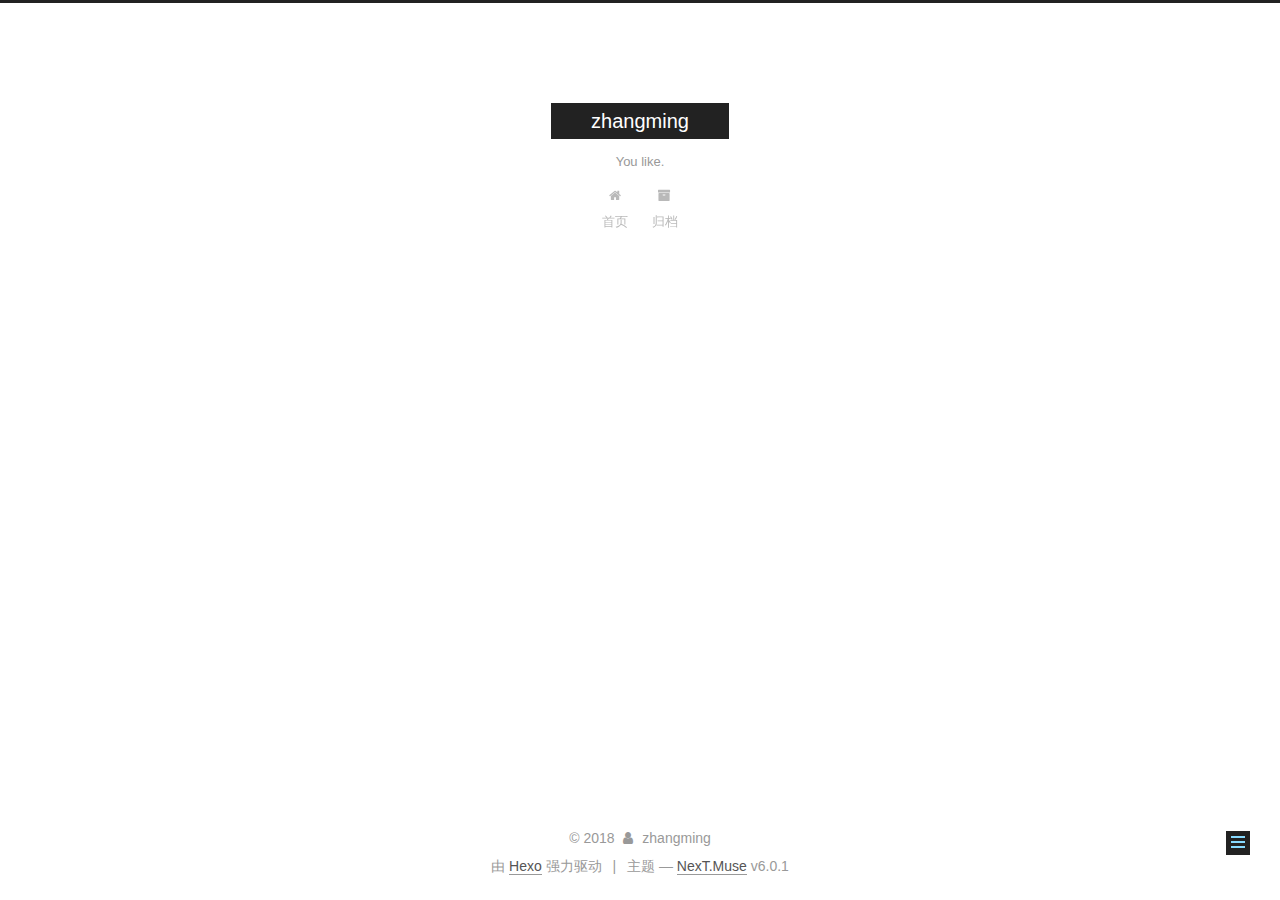
<file: 2018/01/30/summary/index.html>
<!DOCTYPE html>



  


<html class="theme-next muse use-motion" lang="zh-Hans">
<head>
  <meta charset="UTF-8"/>
<meta http-equiv="X-UA-Compatible" content="IE=edge" />
<meta name="viewport" content="width=device-width, initial-scale=1, maximum-scale=1"/>
<meta name="theme-color" content="#222">












<meta http-equiv="Cache-Control" content="no-transform" />
<meta http-equiv="Cache-Control" content="no-siteapp" />






















<link href="/lib/font-awesome/css/font-awesome.min.css?v=4.6.2" rel="stylesheet" type="text/css" />

<link href="/css/main.css?v=6.0.1" rel="stylesheet" type="text/css" />


  <link rel="apple-touch-icon" sizes="180x180" href="/images/apple-touch-icon-next.png?v=6.0.1">


  <link rel="icon" type="image/png" sizes="32x32" href="/images/favicon-32x32-next.png?v=6.0.1">


  <link rel="icon" type="image/png" sizes="16x16" href="/images/favicon-16x16-next.png?v=6.0.1">


  <link rel="mask-icon" href="/images/logo.svg?v=6.0.1" color="#222">









<script type="text/javascript" id="hexo.configurations">
  var NexT = window.NexT || {};
  var CONFIG = {
    root: '/',
    scheme: 'Muse',
    version: '6.0.1',
    sidebar: {"position":"left","display":"post","offset":12,"b2t":false,"scrollpercent":false,"onmobile":false},
    fancybox: false,
    fastclick: false,
    lazyload: false,
    tabs: true,
    motion: {"enable":true,"async":false,"transition":{"post_block":"fadeIn","post_header":"slideDownIn","post_body":"slideDownIn","coll_header":"slideLeftIn","sidebar":"slideUpIn"}},
    algolia: {
      applicationID: '',
      apiKey: '',
      indexName: '',
      hits: {"per_page":10},
      labels: {"input_placeholder":"Search for Posts","hits_empty":"We didn't find any results for the search: ${query}","hits_stats":"${hits} results found in ${time} ms"}
    }
  };
</script>


  




  
  <meta name="keywords" content="Hexo, NexT" />


<meta name="description" content="zhangming&apos;s website powerd by hexo">
<meta property="og:type" content="article">
<meta property="og:title" content="summary">
<meta property="og:url" content="http://www.zmhappy.cn/2018/01/30/summary/index.html">
<meta property="og:site_name" content="zhangming">
<meta property="og:description" content="zhangming&apos;s website powerd by hexo">
<meta property="og:locale" content="zh-Hans">
<meta property="og:updated_time" content="2018-01-30T01:47:14.000Z">
<meta name="twitter:card" content="summary">
<meta name="twitter:title" content="summary">
<meta name="twitter:description" content="zhangming&apos;s website powerd by hexo">






  <link rel="canonical" href="http://www.zmhappy.cn/2018/01/30/summary/"/>


  <title>summary | zhangming</title>
  









  <noscript>
  <style type="text/css">
    .use-motion .motion-element,
    .use-motion .brand,
    .use-motion .menu-item,
    .sidebar-inner,
    .use-motion .post-block,
    .use-motion .pagination,
    .use-motion .comments,
    .use-motion .post-header,
    .use-motion .post-body,
    .use-motion .collection-title { opacity: initial; }

    .use-motion .logo,
    .use-motion .site-title,
    .use-motion .site-subtitle {
      opacity: initial;
      top: initial;
    }

    .use-motion {
      .logo-line-before i { left: initial; }
      .logo-line-after i { right: initial; }
    }
  </style>
</noscript>

</head>

<body itemscope itemtype="http://schema.org/WebPage" lang="zh-Hans">

  
  
    
  

  <div class="container sidebar-position-left page-post-detail">
    <div class="headband"></div>

    <header id="header" class="header" itemscope itemtype="http://schema.org/WPHeader">
      <div class="header-inner"> <div class="site-brand-wrapper">
  <div class="site-meta ">
    

    <div class="custom-logo-site-title">
      <a href="/"  class="brand" rel="start">
        <span class="logo-line-before"><i></i></span>
        <span class="site-title">zhangming</span>
        <span class="logo-line-after"><i></i></span>
      </a>
    </div>
      
        <p class="site-subtitle">You like.</p>
      
  </div>

  <div class="site-nav-toggle">
    <button>
      <span class="btn-bar"></span>
      <span class="btn-bar"></span>
      <span class="btn-bar"></span>
    </button>
  </div>
</div>

<nav class="site-nav">
  

  
    <ul id="menu" class="menu">
      
        
        <li class="menu-item menu-item-home">
          <a href="/" rel="section">
            <i class="menu-item-icon fa fa-fw fa-home"></i> <br />首页</a>
        </li>
      
        
        <li class="menu-item menu-item-archives">
          <a href="/archives/" rel="section">
            <i class="menu-item-icon fa fa-fw fa-archive"></i> <br />归档</a>
        </li>
      

      
    </ul>
  

  
</nav>


  



 </div>
    </header>

    


    <main id="main" class="main">
      <div class="main-inner">
        <div class="content-wrap">
          <div id="content" class="content">
            

  <div id="posts" class="posts-expand">
    

  

  
  
  

  

  <article class="post post-type-normal" itemscope itemtype="http://schema.org/Article">
  
  
  
  <div class="post-block">
    <link itemprop="mainEntityOfPage" href="http://www.zmhappy.cn/2018/01/30/summary/">

    <span hidden itemprop="author" itemscope itemtype="http://schema.org/Person">
      <meta itemprop="name" content="zhangming">
      <meta itemprop="description" content="">
      <meta itemprop="image" content="/images/avatar.gif">
    </span>

    <span hidden itemprop="publisher" itemscope itemtype="http://schema.org/Organization">
      <meta itemprop="name" content="zhangming">
    </span>

    
      <header class="post-header">

        
        
          <h1 class="post-title" itemprop="name headline">summary</h1>
        

        <div class="post-meta">
          <span class="post-time">
            
              <span class="post-meta-item-icon">
                <i class="fa fa-calendar-o"></i>
              </span>
              
                <span class="post-meta-item-text">发表于</span>
              
              <time title="创建于" itemprop="dateCreated datePublished" datetime="2018-01-30T09:47:14+08:00">2018-01-30</time>
            

            
            

            
          </span>

          

          
            
          

          
          

          

          

          

        </div>
      </header>
    

    
    
    
    <div class="post-body" itemprop="articleBody">

      
      

      
        
      
    </div>
    
    
    

    

    

    

    <footer class="post-footer">
      

      
      
      

      
        <div class="post-nav">
          <div class="post-nav-next post-nav-item">
            
              <a href="/2018/01/24/hello-world/" rel="next" title="Hello!">
                <i class="fa fa-chevron-left"></i> Hello!
              </a>
            
          </div>

          <span class="post-nav-divider"></span>

          <div class="post-nav-prev post-nav-item">
            
          </div>
        </div>
      

      
      
    </footer>
  </div>
  
  
  
  </article>



    <div class="post-spread">
      
    </div>
  </div>


          </div>
          

  



        </div>
        
          
  
  <div class="sidebar-toggle">
    <div class="sidebar-toggle-line-wrap">
      <span class="sidebar-toggle-line sidebar-toggle-line-first"></span>
      <span class="sidebar-toggle-line sidebar-toggle-line-middle"></span>
      <span class="sidebar-toggle-line sidebar-toggle-line-last"></span>
    </div>
  </div>

  <aside id="sidebar" class="sidebar">
    
    <div class="sidebar-inner">

      

      

      <section class="site-overview-wrap sidebar-panel sidebar-panel-active">
        <div class="site-overview">
          <div class="site-author motion-element" itemprop="author" itemscope itemtype="http://schema.org/Person">
            
              <p class="site-author-name" itemprop="name">zhangming</p>
              <p class="site-description motion-element" itemprop="description">zhangming's website powerd by hexo</p>
          </div>

          
            <nav class="site-state motion-element">
              
                <div class="site-state-item site-state-posts">
                
                  <a href="/archives/">
                
                    <span class="site-state-item-count">2</span>
                    <span class="site-state-item-name">日志</span>
                  </a>
                </div>
              

              

              
            </nav>
          

          

          

          
          

          
          

          
            
          
          

        </div>
      </section>

      

      

    </div>
  </aside>


        
      </div>
    </main>

    <footer id="footer" class="footer">
      <div class="footer-inner">
        <div class="copyright">&copy; <span itemprop="copyrightYear">2018</span>
  <span class="with-love">
    <i class="fa fa-user"></i>
  </span>
  <span class="author" itemprop="copyrightHolder">zhangming</span>

  

  
</div>


  <div class="powered-by">由 <a class="theme-link" target="_blank" href="https://hexo.io">Hexo</a> 强力驱动</div>



  <span class="post-meta-divider">|</span>



  <div class="theme-info">主题 &mdash; <a class="theme-link" target="_blank" href="https://github.com/theme-next/hexo-theme-next">NexT.Muse</a> v6.0.1</div>




        







        
      </div>
    </footer>

    
      <div class="back-to-top">
        <i class="fa fa-arrow-up"></i>
        
      </div>
    

    

  </div>

  

<script type="text/javascript">
  if (Object.prototype.toString.call(window.Promise) !== '[object Function]') {
    window.Promise = null;
  }
</script>


























  
  
    <script type="text/javascript" src="/lib/jquery/index.js?v=2.1.3"></script>
  

  
  
    <script type="text/javascript" src="/lib/velocity/velocity.min.js?v=1.2.1"></script>
  

  
  
    <script type="text/javascript" src="/lib/velocity/velocity.ui.min.js?v=1.2.1"></script>
  


  


  <script type="text/javascript" src="/js/src/utils.js?v=6.0.1"></script>

  <script type="text/javascript" src="/js/src/motion.js?v=6.0.1"></script>



  
  

  
  <script type="text/javascript" src="/js/src/scrollspy.js?v=6.0.1"></script>
<script type="text/javascript" src="/js/src/post-details.js?v=6.0.1"></script>



  


  <script type="text/javascript" src="/js/src/bootstrap.js?v=6.0.1"></script>



  



	





  





  










  





  

  

  

  


  
  

  

  

  

</body>
</html>
</file>
<file: css/main.css>
/* normalize.css v3.0.2 | MIT License | git.io/normalize */
html {
  font-family: sans-serif; /* 1 */
  -ms-text-size-adjust: 100%; /* 2 */
  -webkit-text-size-adjust: 100%; /* 2 */
}
body {
  margin: 0;
}
article,
aside,
details,
figcaption,
figure,
footer,
header,
hgroup,
main,
menu,
nav,
section,
summary {
  display: block;
}
audio,
canvas,
progress,
video {
  display: inline-block; /* 1 */
  vertical-align: baseline; /* 2 */
}
audio:not([controls]) {
  display: none;
  height: 0;
}
[hidden],
template {
  display: none;
}
a {
  background-color: transparent;
}
a:active,
a:hover {
  outline: 0;
}
abbr[title] {
  border-bottom: 1px dotted;
}
b,
strong {
  font-weight: bold;
}
dfn {
  font-style: italic;
}
h1 {
  font-size: 2em;
  margin: 0.67em 0;
}
mark {
  background: #ff0;
  color: #000;
}
small {
  font-size: 80%;
}
sub,
sup {
  font-size: 75%;
  line-height: 0;
  position: relative;
  vertical-align: baseline;
}
sup {
  top: -0.5em;
}
sub {
  bottom: -0.25em;
}
img {
  border: 0;
}
svg:not(:root) {
  overflow: hidden;
}
figure {
  margin: 1em 40px;
}
hr {
  -moz-box-sizing: content-box;
  box-sizing: content-box;
  height: 0;
}
pre {
  overflow: auto;
}
code,
kbd,
pre,
samp {
  font-family: monospace, monospace;
  font-size: 1em;
}
button,
input,
optgroup,
select,
textarea {
  color: inherit; /* 1 */
  font: inherit; /* 2 */
  margin: 0; /* 3 */
}
button {
  overflow: visible;
}
button,
select {
  text-transform: none;
}
button,
html input[type="button"],
input[type="reset"],
input[type="submit"] {
  -webkit-appearance: button; /* 2 */
  cursor: pointer; /* 3 */
}
button[disabled],
html input[disabled] {
  cursor: default;
}
button::-moz-focus-inner,
input::-moz-focus-inner {
  border: 0;
  padding: 0;
}
input {
  line-height: normal;
}
input[type="checkbox"],
input[type="radio"] {
  box-sizing: border-box; /* 1 */
  padding: 0; /* 2 */
}
input[type="number"]::-webkit-inner-spin-button,
input[type="number"]::-webkit-outer-spin-button {
  height: auto;
}
input[type="search"] {
  -webkit-appearance: textfield; /* 1 */
  -moz-box-sizing: content-box;
  -webkit-box-sizing: content-box; /* 2 */
  box-sizing: content-box;
}
input[type="search"]::-webkit-search-cancel-button,
input[type="search"]::-webkit-search-decoration {
  -webkit-appearance: none;
}
fieldset {
  border: 1px solid #c0c0c0;
  margin: 0 2px;
  padding: 0.35em 0.625em 0.75em;
}
legend {
  border: 0; /* 1 */
  padding: 0; /* 2 */
}
textarea {
  overflow: auto;
}
optgroup {
  font-weight: bold;
}
table {
  border-collapse: collapse;
  border-spacing: 0;
}
td,
th {
  padding: 0;
}
::selection {
  background: #262a30;
  color: #fff;
}
body {
  position: relative;
  font-family: 'Lato', "PingFang SC", "Microsoft YaHei", sans-serif;
  font-size: 14px;
  line-height: 2;
  color: #555;
  background: #fff;
}
@media (max-width: 767px) {
  body {
    padding-right: 0 !important;
  }
}
@media (min-width: 768px) and (max-width: 991px) {
  body {
    padding-right: 0 !important;
  }
}
@media (min-width: 1600px) {
  body {
    font-size: 16px;
  }
}
h1,
h2,
h3,
h4,
h5,
h6 {
  margin: 0;
  padding: 0;
  font-weight: bold;
  line-height: 1.5;
  font-family: 'Lato', "PingFang SC", "Microsoft YaHei", sans-serif;
}
h2,
h3,
h4,
h5,
h6 {
  margin: 20px 0 15px;
}
h1 {
  font-size: 22px;
}
@media (max-width: 767px) {
  h1 {
    font-size: 18px;
  }
}
h2 {
  font-size: 20px;
}
@media (max-width: 767px) {
  h2 {
    font-size: 16px;
  }
}
h3 {
  font-size: 18px;
}
@media (max-width: 767px) {
  h3 {
    font-size: 14px;
  }
}
h4 {
  font-size: 16px;
}
@media (max-width: 767px) {
  h4 {
    font-size: 12px;
  }
}
h5 {
  font-size: 14px;
}
@media (max-width: 767px) {
  h5 {
    font-size: 10px;
  }
}
h6 {
  font-size: 12px;
}
@media (max-width: 767px) {
  h6 {
    font-size: 8px;
  }
}
p {
  margin: 0 0 20px 0;
}
a {
  color: #555;
  text-decoration: none;
  outline: none;
  border-bottom: 1px solid #999;
  word-wrap: break-word;
}
a:hover {
  color: #222;
  border-bottom-color: #222;
}
blockquote {
  margin: 0;
  padding: 0;
}
img {
  display: block;
  margin: auto;
  max-width: 100%;
  height: auto;
}
hr {
  margin: 40px 0;
  height: 3px;
  border: none;
  background-color: #ddd;
  background-image: repeating-linear-gradient(-45deg, #fff, #fff 4px, transparent 4px, transparent 8px);
}
blockquote {
  padding: 0 15px;
  color: #666;
  border-left: 4px solid #ddd;
}
blockquote cite::before {
  content: "-";
  padding: 0 5px;
}
dt {
  font-weight: 700;
}
dd {
  margin: 0;
  padding: 0;
}
kbd {
  border: 1px solid #ccc;
  border-radius: 0.2em;
  box-shadow: 0.1em 0.1em 0.2em rgba(0,0,0,0.1);
  background-color: #f9f9f9;
  font-family: inherit;
  background-image: -webkit-linear-gradient(top, #eee, #fff, #eee);
  padding: 0.1em 0.3em;
  white-space: nowrap;
}
.text-left {
  text-align: left;
}
.text-center {
  text-align: center;
}
.text-right {
  text-align: right;
}
.text-justify {
  text-align: justify;
}
.text-nowrap {
  white-space: nowrap;
}
.text-lowercase {
  text-transform: lowercase;
}
.text-uppercase {
  text-transform: uppercase;
}
.text-capitalize {
  text-transform: capitalize;
}
.center-block {
  display: block;
  margin-left: auto;
  margin-right: auto;
}
.clearfix:before,
.clearfix:after {
  content: " ";
  display: table;
}
.clearfix:after {
  clear: both;
}
.pullquote {
  width: 45%;
}
.pullquote.left {
  float: left;
  margin-left: 5px;
  margin-right: 10px;
}
.pullquote.right {
  float: right;
  margin-left: 10px;
  margin-right: 5px;
}
.affix.affix.affix {
  position: fixed;
}
.translation {
  margin-top: -20px;
  font-size: 14px;
  color: #999;
}
.scrollbar-measure {
  width: 100px;
  height: 100px;
  overflow: scroll;
  position: absolute;
  top: -9999px;
}
.use-motion .motion-element {
  opacity: 0;
}
table {
  margin: 20px 0;
  width: 100%;
  border-collapse: collapse;
  border-spacing: 0;
  border: 1px solid #ddd;
  font-size: 14px;
  table-layout: fixed;
  word-wrap: break-all;
}
table>tbody>tr:nth-of-type(odd) {
  background-color: #f9f9f9;
}
table>tbody>tr:hover {
  background-color: #f5f5f5;
}
caption,
th,
td {
  padding: 8px;
  text-align: left;
  vertical-align: middle;
  font-weight: normal;
}
th,
td {
  border-bottom: 3px solid #ddd;
  border-right: 1px solid #eee;
}
th {
  padding-bottom: 10px;
  font-weight: 700;
}
td {
  border-bottom-width: 1px;
}
html,
body {
  height: 100%;
}
.container {
  position: relative;
  min-height: 100%;
}
.header-inner {
  margin: 0 auto;
  padding: 100px 0 70px;
  width: 700px;
}
@media (min-width: 1600px) {
  .container .header-inner {
    width: 900px;
  }
}
.main {
  padding-bottom: 150px;
}
.main-inner {
  margin: 0 auto;
  width: 700px;
}
@media (min-width: 1600px) {
  .container .main-inner {
    width: 900px;
  }
}
.footer {
  position: absolute;
  left: 0;
  bottom: 0;
  width: 100%;
  min-height: 50px;
}
.footer-inner {
  box-sizing: border-box;
  margin: 20px auto;
  width: 700px;
}
@media (min-width: 1600px) {
  .container .footer-inner {
    width: 900px;
  }
}
pre,
.highlight {
  overflow: auto;
  margin: 20px 0;
  padding: 0;
  font-size: 13px;
  color: #4d4d4c;
  background: #f7f7f7;
  line-height: 1.6;
}
pre,
code {
  font-family: consolas, Menlo, "PingFang SC", "Microsoft YaHei", monospace;
}
code {
  padding: 2px 4px;
  word-wrap: break-word;
  color: #555;
  background: #eee;
  border-radius: 3px;
  font-size: 13px;
}
pre {
  padding: 10px;
}
pre code {
  padding: 0;
  color: #4d4d4c;
  background: none;
  text-shadow: none;
}
.highlight {
  border-radius: 1px;
}
.highlight pre {
  border: none;
  margin: 0;
  padding: 10px 0;
}
.highlight table {
  margin: 0;
  width: auto;
  border: none;
}
.highlight td {
  border: none;
  padding: 0;
}
.highlight figcaption {
  font-size: 1em;
  color: #4d4d4c;
  line-height: 1em;
  margin-bottom: 1em;
}
.highlight figcaption:before,
.highlight figcaption:after {
  content: " ";
  display: table;
}
.highlight figcaption:after {
  clear: both;
}
.highlight figcaption a {
  float: right;
  color: #4d4d4c;
}
.highlight figcaption a:hover {
  border-bottom-color: #4d4d4c;
}
.highlight .gutter pre {
  padding-left: 10px;
  padding-right: 10px;
  color: #869194;
  text-align: right;
  background-color: #eff2f3;
}
.highlight .code pre {
  width: 100%;
  padding-left: 10px;
  padding-right: 10px;
  background-color: #f7f7f7;
}
.highlight .line {
  height: 20px;
}
.gutter {
  -webkit-user-select: none;
  -moz-user-select: none;
  -ms-user-select: none;
  user-select: none;
}
.gist table {
  width: auto;
}
.gist table td {
  border: none;
}
pre .deletion {
  background: #fdd;
}
pre .addition {
  background: #dfd;
}
pre .meta {
  color: #8959a8;
}
pre .comment {
  color: #8e908c;
}
pre .variable,
pre .attribute,
pre .tag,
pre .regexp,
pre .ruby .constant,
pre .xml .tag .title,
pre .xml .pi,
pre .xml .doctype,
pre .html .doctype,
pre .css .id,
pre .css .class,
pre .css .pseudo {
  color: #c82829;
}
pre .number,
pre .preprocessor,
pre .built_in,
pre .literal,
pre .params,
pre .constant,
pre .command {
  color: #f5871f;
}
pre .ruby .class .title,
pre .css .rules .attribute,
pre .string,
pre .value,
pre .inheritance,
pre .header,
pre .ruby .symbol,
pre .xml .cdata,
pre .special,
pre .number,
pre .formula {
  color: #718c00;
}
pre .title,
pre .css .hexcolor {
  color: #3e999f;
}
pre .function,
pre .python .decorator,
pre .python .title,
pre .ruby .function .title,
pre .ruby .title .keyword,
pre .perl .sub,
pre .javascript .title,
pre .coffeescript .title {
  color: #4271ae;
}
pre .keyword,
pre .javascript .function {
  color: #8959a8;
}
.full-image.full-image.full-image.full-image {
  border: none;
  max-width: 100%;
  width: auto;
  margin: 20px auto 25px;
}
.blockquote-center,
.page-home .post-type-quote blockquote,
.page-post-detail .post-type-quote blockquote {
  position: relative;
  margin: 40px 0;
  padding: 0;
  border-left: none;
  text-align: center;
}
.blockquote-center::before,
.page-home .post-type-quote blockquote::before,
.page-post-detail .post-type-quote blockquote::before,
.blockquote-center::after,
.page-home .post-type-quote blockquote::after,
.page-post-detail .post-type-quote blockquote::after {
  position: absolute;
  content: ' ';
  display: block;
  width: 100%;
  height: 24px;
  opacity: 0.2;
  background-repeat: no-repeat;
  background-position: 0 -6px;
  background-size: 22px 22px;
}
.blockquote-center::before,
.page-home .post-type-quote blockquote::before,
.page-post-detail .post-type-quote blockquote::before {
  top: -20px;
  background-image: url("../images/quote-l.svg");
  border-top: 1px solid #ccc;
}
.blockquote-center::after,
.page-home .post-type-quote blockquote::after,
.page-post-detail .post-type-quote blockquote::after {
  bottom: -20px;
  background-image: url("../images/quote-r.svg");
  border-bottom: 1px solid #ccc;
  background-position: 100% 8px;
}
.blockquote-center p,
.page-home .post-type-quote blockquote p,
.page-post-detail .post-type-quote blockquote p,
.blockquote-center div,
.page-home .post-type-quote blockquote div,
.page-post-detail .post-type-quote blockquote div {
  text-align: center;
}
.post .post-body .group-picture img {
  box-sizing: border-box;
  padding: 0 3px;
  border: none;
}
.post .group-picture-row {
  overflow: hidden;
  margin-top: 6px;
}
.post .group-picture-row:first-child {
  margin-top: 0;
}
.post .group-picture-column {
  float: left;
}
.page-post-detail .post-body .group-picture-column {
  float: none;
  margin-top: 10px;
  width: auto !important;
}
.page-post-detail .post-body .group-picture-column img {
  margin: 0 auto;
}
.page-archive .group-picture-container {
  overflow: hidden;
}
.page-archive .group-picture-row {
  float: left;
}
.page-archive .group-picture-row:first-child {
  margin-top: 6px;
}
.page-archive .group-picture-column {
  max-width: 150px;
  max-height: 150px;
}
.post-body .note {
  position: relative;
  padding: 15px;
  margin-bottom: 20px;
  border: 1px solid #eee;
  border-left-width: 5px;
  border-radius: 3px;
}
.post-body .note h2,
.post-body .note h3,
.post-body .note h4,
.post-body .note h5,
.post-body .note h6 {
  margin-top: 0;
  margin-bottom: 0;
  border-bottom: initial;
  padding-top: 0 !important;
}
.post-body .note p:first-child,
.post-body .note ul:first-child,
.post-body .note ol:first-child,
.post-body .note table:first-child,
.post-body .note pre:first-child,
.post-body .note blockquote:first-child {
  margin-top: 0;
}
.post-body .note p:last-child,
.post-body .note ul:last-child,
.post-body .note ol:last-child,
.post-body .note table:last-child,
.post-body .note pre:last-child,
.post-body .note blockquote:last-child {
  margin-bottom: 0;
}
.post-body .note.default {
  border-left-color: #777;
}
.post-body .note.default h2,
.post-body .note.default h3,
.post-body .note.default h4,
.post-body .note.default h5,
.post-body .note.default h6 {
  color: #777;
}
.post-body .note.primary {
  border-left-color: #6f42c1;
}
.post-body .note.primary h2,
.post-body .note.primary h3,
.post-body .note.primary h4,
.post-body .note.primary h5,
.post-body .note.primary h6 {
  color: #6f42c1;
}
.post-body .note.info {
  border-left-color: #428bca;
}
.post-body .note.info h2,
.post-body .note.info h3,
.post-body .note.info h4,
.post-body .note.info h5,
.post-body .note.info h6 {
  color: #428bca;
}
.post-body .note.success {
  border-left-color: #5cb85c;
}
.post-body .note.success h2,
.post-body .note.success h3,
.post-body .note.success h4,
.post-body .note.success h5,
.post-body .note.success h6 {
  color: #5cb85c;
}
.post-body .note.warning {
  border-left-color: #f0ad4e;
}
.post-body .note.warning h2,
.post-body .note.warning h3,
.post-body .note.warning h4,
.post-body .note.warning h5,
.post-body .note.warning h6 {
  color: #f0ad4e;
}
.post-body .note.danger {
  border-left-color: #d9534f;
}
.post-body .note.danger h2,
.post-body .note.danger h3,
.post-body .note.danger h4,
.post-body .note.danger h5,
.post-body .note.danger h6 {
  color: #d9534f;
}
.post-body .label {
  display: inline;
  padding: 0 2px;
  white-space: nowrap;
}
.post-body .label.default {
  background-color: #f0f0f0;
}
.post-body .label.primary {
  background-color: #efe6f7;
}
.post-body .label.info {
  background-color: #e5f2f8;
}
.post-body .label.success {
  background-color: #e7f4e9;
}
.post-body .label.warning {
  background-color: #fcf6e1;
}
.post-body .label.danger {
  background-color: #fae8eb;
}
.post-body .tabs {
  position: relative;
  display: block;
  margin-bottom: 20px;
  padding-top: 10px;
}
.post-body .tabs ul.nav-tabs {
  margin: 0;
  padding: 0;
  display: flex;
  margin-bottom: -1px;
}
@media (max-width: 413px) {
  .post-body .tabs ul.nav-tabs {
    display: block;
    margin-bottom: 5px;
  }
}
.post-body .tabs ul.nav-tabs li.tab {
  list-style-type: none !important;
  margin: 0 0.25em 0 0;
  border-top: 3px solid transparent;
  border-left: 1px solid transparent;
  border-right: 1px solid transparent;
}
@media (max-width: 413px) {
  .post-body .tabs ul.nav-tabs li.tab {
    margin: initial;
    border-top: 1px solid transparent;
    border-left: 3px solid transparent;
    border-right: 1px solid transparent;
    border-bottom: 1px solid transparent;
  }
}
.post-body .tabs ul.nav-tabs li.tab a {
  outline: 0;
  border-bottom: initial;
  display: block;
  line-height: 1.8em;
  padding: 0.25em 0.75em;
  transition-duration: 0.2s;
  transition-timing-function: ease-out;
  transition-delay: 0s;
}
.post-body .tabs ul.nav-tabs li.tab a i {
  width: 1.285714285714286em;
}
.post-body .tabs ul.nav-tabs li.tab.active {
  border-top: 3px solid #fc6423;
  border-left: 1px solid #ddd;
  border-right: 1px solid #ddd;
  background-color: #fff;
}
@media (max-width: 413px) {
  .post-body .tabs ul.nav-tabs li.tab.active {
    border-top: 1px solid #ddd;
    border-left: 3px solid #fc6423;
    border-right: 1px solid #ddd;
    border-bottom: 1px solid #ddd;
  }
}
.post-body .tabs ul.nav-tabs li.tab.active a {
  cursor: default;
  color: #555;
}
.post-body .tabs .tab-content {
  background-color: #fff;
}
.post-body .tabs .tab-content .tab-pane {
  border: 1px solid #ddd;
  padding: 20px 20px 0 20px;
}
.post-body .tabs .tab-content .tab-pane:not(.active) {
  display: none !important;
}
.post-body .tabs .tab-content .tab-pane.active {
  display: block !important;
}
.btn {
  display: inline-block;
  padding: 0 20px;
  font-size: 14px;
  color: #fff;
  background: #222;
  border: 2px solid #222;
  text-decoration: none;
  border-radius: 0;
  transition-property: background-color;
  transition-duration: 0.2s;
  transition-timing-function: ease-in-out;
  transition-delay: 0s;
  line-height: 2;
}
.btn:hover {
  border-color: #222;
  color: #222;
  background: #fff;
}
.btn +.btn {
  margin: 0 0 8px 8px;
}
.btn .fa-fw {
  width: 1.285714285714286em;
  text-align: left;
}
.btn-bar {
  display: block;
  width: 22px;
  height: 2px;
  background: #555;
  border-radius: 1px;
}
.btn-bar+.btn-bar {
  margin-top: 4px;
}
.pagination {
  margin: 120px 0 40px;
  text-align: center;
  border-top: 1px solid #eee;
}
.page-number-basic,
.pagination .prev,
.pagination .next,
.pagination .page-number,
.pagination .space {
  display: inline-block;
  position: relative;
  top: -1px;
  margin: 0 10px;
  padding: 0 11px;
}
@media (max-width: 767px) {
  .page-number-basic,
  .pagination .prev,
  .pagination .next,
  .pagination .page-number,
  .pagination .space {
    margin: 0 5px;
  }
}
.pagination .prev,
.pagination .next,
.pagination .page-number {
  border-bottom: 0;
  border-top: 1px solid #eee;
  transition-property: border-color;
  transition-duration: 0.2s;
  transition-timing-function: ease-in-out;
  transition-delay: 0s;
}
.pagination .prev:hover,
.pagination .next:hover,
.pagination .page-number:hover {
  border-top-color: #222;
}
.pagination .space {
  padding: 0;
  margin: 0;
}
.pagination .prev {
  margin-left: 0;
}
.pagination .next {
  margin-right: 0;
}
.pagination .page-number.current {
  color: #fff;
  background: #ccc;
  border-top-color: #ccc;
}
@media (max-width: 767px) {
  .pagination {
    border-top: none;
  }
  .pagination .prev,
  .pagination .next,
  .pagination .page-number {
    margin-bottom: 10px;
    border-top: 0;
    border-bottom: 1px solid #eee;
    padding: 0 10px;
  }
  .pagination .prev:hover,
  .pagination .next:hover,
  .pagination .page-number:hover {
    border-bottom-color: #222;
  }
}
.comments {
  margin: 60px 20px 0;
}
.tag-cloud {
  text-align: center;
}
.tag-cloud a {
  display: inline-block;
  margin: 10px;
}
.back-to-top {
  box-sizing: border-box;
  position: fixed;
  bottom: -100px;
  right: 30px;
  z-index: 1050;
  padding: 0 6px;
  width: 24px;
  background: #222;
  font-size: 12px;
  opacity: 1;
  color: #fff;
  cursor: pointer;
  text-align: center;
  -webkit-transform: translateZ(0);
  transition-property: bottom;
  transition-duration: 0.2s;
  transition-timing-function: ease-in-out;
  transition-delay: 0s;
}
@media (min-width: 768px) and (max-width: 991px) {
  .back-to-top {
    display: none !important;
  }
}
@media (max-width: 767px) {
  .back-to-top {
    display: none !important;
  }
}
.back-to-top.back-to-top-on {
  bottom: 19px;
}
.header {
  background: transparent;
}
.header-inner {
  position: relative;
}
.headband {
  height: 3px;
  background: #222;
}
.site-meta {
  margin: 0;
  text-align: center;
}
@media (max-width: 767px) {
  .site-meta {
    text-align: center;
  }
}
.brand {
  position: relative;
  display: inline-block;
  padding: 0 40px;
  color: #fff;
  background: #222;
  border-bottom: none;
}
.brand:hover {
  color: #fff;
}
.logo {
  display: inline-block;
  margin-right: 5px;
  line-height: 36px;
  vertical-align: top;
}
.site-title {
  display: inline-block;
  vertical-align: top;
  line-height: 36px;
  font-size: 20px;
  font-weight: normal;
  font-family: 'Lato', "PingFang SC", "Microsoft YaHei", sans-serif;
}
.site-subtitle {
  margin-top: 10px;
  font-size: 13px;
  color: #999;
}
.use-motion .brand {
  opacity: 0;
}
.use-motion .logo,
.use-motion .site-title,
.use-motion .site-subtitle {
  opacity: 0;
  position: relative;
  top: -10px;
}
.site-nav-toggle {
  display: none;
  position: absolute;
  top: 10px;
  left: 10px;
}
@media (max-width: 767px) {
  .site-nav-toggle {
    display: block;
  }
}
.site-nav-toggle button {
  margin-top: 2px;
  padding: 9px 10px;
  background: transparent;
  border: none;
}
@media (max-width: 767px) {
  .site-nav {
    display: none;
    margin: 0 -10px;
    padding: 0 10px;
    clear: both;
    border-top: 1px solid #ddd;
  }
}
@media (min-width: 768px) and (max-width: 991px) {
  .site-nav {
    display: block !important;
  }
}
@media (min-width: 992px) {
  .site-nav {
    display: block !important;
  }
}
.menu {
  margin-top: 20px;
  padding-left: 0;
  text-align: center;
}
.menu .menu-item {
  display: inline-block;
  margin: 0 10px;
  list-style: none;
}
@media screen and (max-width: 767px) {
  .menu .menu-item {
    margin-top: 10px;
  }
}
.menu .menu-item a {
  display: block;
  font-size: 13px;
  line-height: inherit;
  border-bottom: 1px solid transparent;
  transition-property: border-color;
  transition-duration: 0.2s;
  transition-timing-function: ease-in-out;
  transition-delay: 0s;
}
.menu .menu-item a:hover {
  border-bottom-color: #222;
}
.menu .menu-item .fa {
  margin-right: 5px;
}
.use-motion .menu-item {
  opacity: 0;
}
.post-body {
  font-family: 'Lato', "PingFang SC", "Microsoft YaHei", sans-serif;
}
@media (max-width: 767px) {
  .post-body {
    word-break: break-word;
  }
}
.post-body .fancybox img {
  display: block !important;
  margin: 0 auto;
  cursor: pointer;
  cursor: zoom-in;
  cursor: -webkit-zoom-in;
}
.post-body .image-caption,
.post-body .figure .caption {
  margin: -20px auto 15px;
  text-align: center;
  font-size: 14px;
  color: #999;
  font-weight: bold;
  line-height: 1;
}
.post-sticky-flag {
  display: inline-block;
  font-size: 16px;
  -ms-transform: rotate(30deg);
  -webkit-transform: rotate(30deg);
  -moz-transform: rotate(30deg);
  -ms-transform: rotate(30deg);
  -o-transform: rotate(30deg);
  transform: rotate(30deg);
}
.use-motion .post-block,
.use-motion .pagination,
.use-motion .comments {
  opacity: 0;
}
.use-motion .post-header {
  opacity: 0;
}
.use-motion .post-body {
  opacity: 0;
}
.use-motion .collection-title {
  opacity: 0;
}
.posts-expand {
  padding-top: 40px;
}
@media (max-width: 767px) {
  .posts-expand {
    margin: 0 20px;
  }
  .post-body pre .gutter pre {
    padding-right: 10px;
  }
  .post-body .highlight {
    margin-left: 0px;
    margin-right: 0px;
    padding: 0;
  }
  .post-body .highlight .gutter pre {
    padding-right: 10px;
  }
}
@media (min-width: 992px) {
  .posts-expand .post-body {
    text-align: justify;
  }
}
.posts-expand .post-body h2,
.posts-expand .post-body h3,
.posts-expand .post-body h4,
.posts-expand .post-body h5,
.posts-expand .post-body h6 {
  padding-top: 10px;
}
.posts-expand .post-body h2 .header-anchor,
.posts-expand .post-body h3 .header-anchor,
.posts-expand .post-body h4 .header-anchor,
.posts-expand .post-body h5 .header-anchor,
.posts-expand .post-body h6 .header-anchor {
  float: right;
  margin-left: 10px;
  color: #ccc;
  border-bottom-style: none;
  visibility: hidden;
}
.posts-expand .post-body h2 .header-anchor:hover,
.posts-expand .post-body h3 .header-anchor:hover,
.posts-expand .post-body h4 .header-anchor:hover,
.posts-expand .post-body h5 .header-anchor:hover,
.posts-expand .post-body h6 .header-anchor:hover {
  color: inherit;
}
.posts-expand .post-body h2:hover .header-anchor,
.posts-expand .post-body h3:hover .header-anchor,
.posts-expand .post-body h4:hover .header-anchor,
.posts-expand .post-body h5:hover .header-anchor,
.posts-expand .post-body h6:hover .header-anchor {
  visibility: visible;
}
.posts-expand .post-body ul li {
  list-style: circle;
}
.posts-expand .post-body img {
  box-sizing: border-box;
  margin: auto;
  padding: 3px;
  border: 1px solid #ddd;
}
.posts-expand .post-body .fancybox img {
  margin: 0 auto 25px;
}
@media (max-width: 767px) {
  .posts-collapse {
    margin: 0 20px;
  }
  .posts-collapse .post-title,
  .posts-collapse .post-meta {
    display: block;
    width: auto;
    text-align: left;
  }
}
.posts-collapse {
  position: relative;
  z-index: 1010;
  margin-left: 55px;
}
.posts-collapse::after {
  content: " ";
  position: absolute;
  top: 20px;
  left: 0;
  margin-left: -2px;
  width: 4px;
  height: 100%;
  background: #f5f5f5;
  z-index: -1;
}
@media (max-width: 767px) {
  .posts-collapse {
    margin: 0 20px;
  }
}
.posts-collapse .collection-title {
  position: relative;
  margin: 60px 0;
}
.posts-collapse .collection-title h1,
.posts-collapse .collection-title h2 {
  margin-left: 20px;
}
.posts-collapse .collection-title small {
  color: #bbb;
  margin-left: 5px;
}
.posts-collapse .collection-title::before {
  content: " ";
  position: absolute;
  left: 0;
  top: 50%;
  margin-left: -4px;
  margin-top: -4px;
  width: 8px;
  height: 8px;
  background: #bbb;
  border-radius: 50%;
}
.posts-collapse .post {
  margin: 30px 0;
}
.posts-collapse .post-header {
  position: relative;
  transition-duration: 0.2s;
  transition-timing-function: ease-in-out;
  transition-delay: 0s;
  transition-property: border;
  border-bottom: 1px dashed #ccc;
}
.posts-collapse .post-header::before {
  content: " ";
  position: absolute;
  left: 0;
  top: 12px;
  width: 6px;
  height: 6px;
  margin-left: -4px;
  background: #bbb;
  border-radius: 50%;
  border: 1px solid #fff;
  transition-duration: 0.2s;
  transition-timing-function: ease-in-out;
  transition-delay: 0s;
  transition-property: background;
}
.posts-collapse .post-header:hover {
  border-bottom-color: #666;
}
.posts-collapse .post-header:hover::before {
  background: #222;
}
.posts-collapse .post-meta {
  position: absolute;
  font-size: 12px;
  left: 20px;
  top: 5px;
}
.posts-collapse .post-comments-count {
  display: none;
}
.posts-collapse .post-title {
  margin-left: 60px;
  font-size: 16px;
  font-weight: normal;
  line-height: inherit;
}
.posts-collapse .post-title::after {
  margin-left: 3px;
  opacity: 0.6;
}
.posts-collapse .post-title a {
  color: #666;
  border-bottom: none;
}
.page-home .post-type-quote .post-header,
.page-post-detail .post-type-quote .post-header,
.page-home .post-type-quote .post-tags,
.page-post-detail .post-type-quote .post-tags {
  display: none;
}
.posts-expand .post-title {
  text-align: center;
  word-break: break-word;
  font-weight: 400;
}
.posts-expand .post-title-link {
  display: inline-block;
  position: relative;
  color: #555;
  border-bottom: none;
  line-height: 1.2;
  vertical-align: top;
}
.posts-expand .post-title-link::before {
  content: "";
  position: absolute;
  width: 100%;
  height: 2px;
  bottom: 0;
  left: 0;
  background-color: #000;
  visibility: hidden;
  -webkit-transform: scaleX(0);
  -moz-transform: scaleX(0);
  -ms-transform: scaleX(0);
  -o-transform: scaleX(0);
  transform: scaleX(0);
  transition-duration: 0.2s;
  transition-timing-function: ease-in-out;
  transition-delay: 0s;
}
.posts-expand .post-title-link:hover::before {
  visibility: visible;
  -webkit-transform: scaleX(1);
  -moz-transform: scaleX(1);
  -ms-transform: scaleX(1);
  -o-transform: scaleX(1);
  transform: scaleX(1);
}
.posts-expand .post-title-link .fa {
  font-size: 16px;
}
.posts-expand .post-meta {
  margin: 3px 0 60px 0;
  color: #999;
  font-family: 'Lato', "PingFang SC", "Microsoft YaHei", sans-serif;
  font-size: 12px;
  text-align: center;
}
.posts-expand .post-meta .post-category-list {
  display: inline-block;
  margin: 0;
  padding: 3px;
}
.posts-expand .post-meta .post-category-list-link {
  color: #999;
}
.posts-expand .post-meta .post-description {
  font-size: 14px;
  margin-top: 2px;
}
.post-meta-divider {
  margin: 0 0.5em;
}
.post-meta-item-icon {
  margin-right: 3px;
}
@media (min-width: 768px) and (max-width: 991px) {
  .post-meta-item-icon {
    display: inline-block;
  }
}
@media (max-width: 767px) {
  .post-meta-item-icon {
    display: inline-block;
  }
}
@media (min-width: 768px) and (max-width: 991px) {
  .post-meta-item-text {
    display: none;
  }
}
@media (max-width: 767px) {
  .post-meta-item-text {
    display: none;
  }
}
@media (max-width: 767px) {
  .posts-expand .post-comments-count {
    display: none;
  }
}
.post-button {
  margin-top: 40px;
}
.posts-expand .post-tags {
  margin-top: 40px;
  text-align: center;
}
.posts-expand .post-tags a {
  display: inline-block;
  margin-right: 10px;
  font-size: 13px;
}
.post-nav {
  display: table;
  margin-top: 15px;
  width: 100%;
  border-top: 1px solid #eee;
}
.post-nav-divider {
  display: table-cell;
  width: 10%;
}
.post-nav-item {
  display: table-cell;
  padding: 10px 0 0 0;
  width: 45%;
  vertical-align: top;
}
.post-nav-item a {
  position: relative;
  display: block;
  line-height: 25px;
  font-size: 14px;
  color: #555;
  border-bottom: none;
}
.post-nav-item a:hover {
  color: #222;
  border-bottom: none;
}
.post-nav-item a:active {
  top: 2px;
}
.post-nav-item .fa {
  position: absolute;
  top: 8px;
  left: 0;
  font-size: 12px;
}
.post-nav-next a {
  padding-left: 15px;
}
.post-nav-prev {
  text-align: right;
}
.post-nav-prev a {
  padding-right: 15px;
}
.post-nav-prev .fa {
  right: 0;
  left: auto;
}
.posts-expand .post-eof {
  display: block;
  margin: 80px auto 60px;
  width: 8%;
  height: 1px;
  background: #ccc;
  text-align: center;
}
.post:last-child .post-eof.post-eof.post-eof {
  display: none;
}
.post-gallery {
  display: table;
  table-layout: fixed;
  width: 100%;
  border-collapse: separate;
}
.post-gallery-row {
  display: table-row;
}
.post-gallery .post-gallery-img {
  display: table-cell;
  text-align: center;
  vertical-align: middle;
  border: none;
}
.post-gallery .post-gallery-img img {
  max-width: 100%;
  max-height: 100%;
  border: none;
}
.fancybox-close,
.fancybox-close:hover {
  border: none;
}
.rtl.post-body p,
.rtl.post-body a,
.rtl.post-body h1,
.rtl.post-body h2,
.rtl.post-body h3,
.rtl.post-body h4,
.rtl.post-body h5,
.rtl.post-body h6,
.rtl.post-body li,
.rtl.post-body ul,
.rtl.post-body ol {
  direction: rtl;
  font-family: UKIJ Ekran;
}
.rtl.post-title {
  font-family: UKIJ Ekran;
}
.sidebar {
  position: fixed;
  right: 0;
  top: 0;
  bottom: 0;
  width: 0;
  z-index: 1040;
  box-shadow: inset 0 2px 6px #000;
  background: #222;
  -webkit-transform: translateZ(0);
}
.sidebar a {
  color: #999;
  border-bottom-color: #555;
}
.sidebar a:hover {
  color: #eee;
}
@media (min-width: 768px) and (max-width: 991px) {
  .sidebar {
    display: none !important;
  }
}
@media (max-width: 767px) {
  .sidebar {
    display: none !important;
  }
}
.sidebar-inner {
  position: relative;
  padding: 20px 10px;
  color: #999;
  text-align: center;
}
.site-overview-wrap {
  overflow: hidden;
}
.site-overview {
  overflow-y: auto;
  overflow-x: hidden;
}
.sidebar-toggle {
  position: fixed;
  right: 30px;
  bottom: 45px;
  width: 14px;
  height: 14px;
  padding: 5px;
  background: #222;
  line-height: 0;
  z-index: 1050;
  cursor: pointer;
  -webkit-transform: translateZ(0);
}
@media (min-width: 768px) and (max-width: 991px) {
  .sidebar-toggle {
    display: none !important;
  }
}
@media (max-width: 767px) {
  .sidebar-toggle {
    display: none !important;
  }
}
.sidebar-toggle-line {
  position: relative;
  display: inline-block;
  vertical-align: top;
  height: 2px;
  width: 100%;
  background: #fff;
  margin-top: 3px;
}
.sidebar-toggle-line:first-child {
  margin-top: 0;
}
.site-author-image {
  display: block;
  margin: 0 auto;
  padding: 2px;
  max-width: 96px;
  height: auto;
  border: 2px solid #333;
}
.site-author-name {
  margin: 5px 0 0;
  text-align: center;
  color: #f5f5f5;
  font-weight: normal;
}
.site-description {
  margin-top: 5px;
  text-align: center;
  font-size: 14px;
  color: #999;
}
.site-state {
  overflow: hidden;
  line-height: 1.4;
  white-space: nowrap;
  text-align: center;
}
.site-state-item {
  display: inline-block;
  padding: 0 15px;
  border-left: 1px solid #333;
}
.site-state-item:first-child {
  border-left: none;
}
.site-state-item a {
  border-bottom: none;
}
.site-state-item-count {
  display: block;
  text-align: center;
  color: inherit;
  font-weight: 600;
  font-size: 18px;
}
.site-state-item-name {
  font-size: 13px;
  color: inherit;
}
.feed-link {
  margin-top: 20px;
}
.feed-link a {
  display: inline-block;
  padding: 0 15px;
  color: #fc6423;
  border: 1px solid #fc6423;
  border-radius: 4px;
}
.feed-link a i {
  color: #fc6423;
  font-size: 14px;
}
.feed-link a:hover {
  color: #fff;
  background: #fc6423;
}
.feed-link a:hover i {
  color: #fff;
}
.links-of-author {
  margin-top: 20px;
}
.links-of-author a {
  display: inline-block;
  vertical-align: middle;
  margin-right: 10px;
  margin-bottom: 10px;
  border-bottom-color: #555;
  font-size: 13px;
}
.links-of-author a:before {
  display: inline-block;
  vertical-align: middle;
  margin-right: 3px;
  content: " ";
  width: 4px;
  height: 4px;
  border-radius: 50%;
  background: #cf1c4b;
}
.links-of-blogroll {
  font-size: 13px;
}
.links-of-blogroll-title {
  margin-top: 20px;
  font-size: 14px;
  font-weight: 600;
}
.links-of-blogroll-list {
  margin: 0;
  padding: 0;
  list-style: none;
}
.links-of-blogroll-item {
  padding: 2px 10px;
}
.links-of-blogroll-item a {
  max-width: 280px;
  box-sizing: border-box;
  display: inline-block;
  overflow: hidden;
  white-space: nowrap;
  text-overflow: ellipsis;
}
.sidebar-nav {
  margin: 0 0 20px;
  padding-left: 0;
}
.sidebar-nav li {
  display: inline-block;
  cursor: pointer;
  border-bottom: 1px solid transparent;
  font-size: 14px;
  color: #555;
}
.sidebar-nav li:hover {
  color: #f5f5f5;
}
.page-post-detail .sidebar-nav-toc {
  padding: 0 5px;
}
.page-post-detail .sidebar-nav-overview {
  margin-left: 10px;
}
.sidebar-nav .sidebar-nav-active {
  color: #87daff;
  border-bottom-color: #87daff;
}
.sidebar-nav .sidebar-nav-active:hover {
  color: #87daff;
}
.sidebar-panel {
  display: none;
}
.sidebar-panel-active {
  display: block;
}
.post-toc-empty {
  font-size: 14px;
  color: #666;
}
.post-toc-wrap {
  overflow: hidden;
}
.post-toc {
  overflow: auto;
}
.post-toc ol {
  margin: 0;
  padding: 0 2px 5px 10px;
  text-align: left;
  list-style: none;
  font-size: 14px;
}
.post-toc ol > ol {
  padding-left: 0;
}
.post-toc ol a {
  transition-duration: 0.2s;
  transition-timing-function: ease-in-out;
  transition-delay: 0s;
  transition-property: all;
  color: #999;
  border-bottom-color: #555;
}
.post-toc ol a:hover {
  color: #ccc;
  border-bottom-color: #ccc;
}
.post-toc .nav-item {
  overflow: hidden;
  text-overflow: ellipsis;
  text-align: justify;
  white-space: nowrap;
  line-height: 1.8;
}
.post-toc .nav .nav-child {
  display: none;
}
.post-toc .nav .active > .nav-child {
  display: block;
}
.post-toc .nav .active-current > .nav-child {
  display: block;
}
.post-toc .nav .active-current > .nav-child > .nav-item {
  display: block;
}
.post-toc .nav .active > a {
  color: #87daff;
  border-bottom-color: #87daff;
}
.post-toc .nav .active-current > a {
  color: #87daff;
}
.post-toc .nav .active-current > a:hover {
  color: #87daff;
}
.footer {
  font-size: 14px;
  color: #999;
}
.footer img {
  border: none;
}
.footer-inner {
  text-align: center;
}
.with-love {
  display: inline-block;
  margin: 0 5px;
}
.powered-by,
.theme-info {
  display: inline-block;
}
.cc-license {
  margin-top: 10px;
  text-align: center;
}
.cc-license .cc-opacity {
  opacity: 0.7;
  border-bottom: none;
}
.cc-license .cc-opacity:hover {
  opacity: 0.9;
}
.cc-license img {
  display: inline-block;
}
.post-spread {
  margin-top: 20px;
  text-align: center;
}
.jiathis_style {
  display: inline-block;
}
.jiathis_style a {
  border: none;
}
.fa {
  font-family: FontAwesome !important;
}
.post-spread {
  margin-top: 20px;
  text-align: center;
}
.bdshare-slide-button-box a {
  border: none;
}
.bdsharebuttonbox {
  display: inline-block;
}
.bdsharebuttonbox a {
  border: none;
}
.local-search-pop-overlay {
  position: fixed;
  width: 100%;
  height: 100%;
  top: 0;
  left: 0;
  z-index: 2080;
  background-color: rgba(0,0,0,0.3);
}
.local-search-popup {
  display: none;
  position: fixed;
  top: 10%;
  left: 50%;
  margin-left: -350px;
  width: 700px;
  height: 80%;
  padding: 0;
  background: #fff;
  color: #333;
  z-index: 9999;
  border-radius: 5px;
}
@media (max-width: 767px) {
  .local-search-popup {
    padding: 0;
    top: 0;
    left: 0;
    margin: 0;
    width: 100%;
    height: 100%;
    border-radius: 0;
  }
}
.local-search-popup ul.search-result-list {
  padding: 0;
  margin: 0 5px;
}
.local-search-popup p.search-result {
  border-bottom: 1px dashed #ccc;
  padding: 5px 0;
}
.local-search-popup a.search-result-title {
  font-weight: bold;
  font-size: 16px;
}
.local-search-popup .search-keyword {
  border-bottom: 1px dashed #f00;
  font-weight: bold;
  color: #f00;
}
.local-search-popup .local-search-header {
  padding: 5px;
  height: 36px;
  background: #f5f5f5;
  border-top-left-radius: 5px;
  border-top-right-radius: 5px;
}
.local-search-popup #local-search-result {
  overflow: auto;
  position: relative;
  padding: 5px 25px;
  height: calc(100% - 55px);
}
.local-search-popup .local-search-input-wrapper {
  display: inline-block;
  width: calc(100% - 90px);
  height: 36px;
  line-height: 36px;
  padding: 0 5px;
}
.local-search-popup .local-search-input-wrapper input {
  padding: 8px 0;
  height: 20px;
  display: block;
  width: 100%;
  outline: none;
  border: none;
  background: transparent;
  vertical-align: middle;
}
.local-search-popup .search-icon,
.local-search-popup .popup-btn-close {
  display: inline-block;
  font-size: 18px;
  color: #999;
  height: 36px;
  width: 18px;
  padding-left: 10px;
  padding-right: 10px;
}
.local-search-popup .search-icon {
  float: left;
}
.local-search-popup .popup-btn-close {
  border-left: 1px solid #eee;
  float: right;
  cursor: pointer;
}
.local-search-popup #no-result {
  position: absolute;
  left: 50%;
  top: 50%;
  -webkit-transform: translate(-50%, -50%);
  -webkit-transform: translate(-50%, -50%);
  -moz-transform: translate(-50%, -50%);
  -ms-transform: translate(-50%, -50%);
  -o-transform: translate(-50%, -50%);
  transform: translate(-50%, -50%);
  color: #ccc;
}
.site-uv,
.site-pv,
.page-pv {
  display: inline-block;
}
.site-uv .busuanzi-value,
.site-pv .busuanzi-value,
.page-pv .busuanzi-value {
  margin: 0 5px;
}
.site-uv {
  margin-right: 10px;
}
.site-uv::after {
  content: "|";
  padding-left: 10px;
}
.page-archive .archive-page-counter {
  position: relative;
  top: 3px;
  left: 20px;
}
@media (max-width: 767px) {
  .page-archive .archive-page-counter {
    top: 5px;
  }
}
.page-archive .posts-collapse .archive-move-on {
  position: absolute;
  top: 11px;
  left: 0;
  margin-left: -6px;
  width: 10px;
  height: 10px;
  opacity: 0.5;
  background: #555;
  border: 1px solid #fff;
  border-radius: 50%;
}
.category-all-page .category-all-title {
  text-align: center;
}
.category-all-page .category-all {
  margin-top: 20px;
}
.category-all-page .category-list {
  margin: 0;
  padding: 0;
  list-style: none;
}
.category-all-page .category-list-item {
  margin: 5px 10px;
}
.category-all-page .category-list-count {
  color: #bbb;
}
.category-all-page .category-list-count:before {
  display: inline;
  content: " (";
}
.category-all-page .category-list-count:after {
  display: inline;
  content: ") ";
}
.category-all-page .category-list-child {
  padding-left: 10px;
}
#schedule ul#event-list {
  padding-left: 30px;
}
#schedule ul#event-list hr {
  margin: 20px 0 45px 0 !important;
  background: #222;
}
#schedule ul#event-list hr:after {
  display: inline-block;
  content: 'NOW';
  background: #222;
  color: #fff;
  font-weight: bold;
  text-align: right;
  padding: 0 5px;
}
#schedule ul#event-list li.event {
  margin: 20px 0px;
  background: #f9f9f9;
  padding-left: 10px;
  min-height: 40px;
}
#schedule ul#event-list li.event h2.event-summary {
  margin: 0;
  padding-bottom: 3px;
}
#schedule ul#event-list li.event h2.event-summary:before {
  display: inline-block;
  font-family: FontAwesome;
  font-size: 8px;
  content: '\f111';
  vertical-align: middle;
  margin-right: 25px;
  color: #bbb;
}
#schedule ul#event-list li.event span.event-relative-time {
  display: inline-block;
  font-size: 12px;
  font-weight: 400;
  padding-left: 12px;
  color: #bbb;
}
#schedule ul#event-list li.event span.event-details {
  display: block;
  color: #bbb;
  margin-left: 56px;
  padding-top: 3px;
  padding-bottom: 6px;
  text-indent: -24px;
  line-height: 18px;
}
#schedule ul#event-list li.event span.event-details:before {
  text-indent: 0;
  display: inline-block;
  width: 14px;
  font-family: FontAwesome;
  text-align: center;
  margin-right: 9px;
  color: #bbb;
}
#schedule ul#event-list li.event span.event-details.event-location:before {
  content: '\f041';
}
#schedule ul#event-list li.event span.event-details.event-duration:before {
  content: '\f017';
}
#schedule ul#event-list li.event-past {
  background: #fcfcfc;
}
#schedule ul#event-list li.event-past > * {
  opacity: 0.6;
}
#schedule ul#event-list li.event-past h2.event-summary {
  color: #bbb;
}
#schedule ul#event-list li.event-past h2.event-summary:before {
  color: #dfdfdf;
}
#schedule ul#event-list li.event-now {
  background: #222;
  color: #fff;
  padding: 15px 0 15px 10px;
}
#schedule ul#event-list li.event-now h2.event-summary:before {
  -webkit-transform: scale(1.2);
  -moz-transform: scale(1.2);
  -ms-transform: scale(1.2);
  -o-transform: scale(1.2);
  transform: scale(1.2);
  color: #fff;
  animation: dot-flash 1s alternate infinite ease-in-out;
}
#schedule ul#event-list li.event-now * {
  color: #fff !important;
}
@-moz-keyframes dot-flash {
  from {
    opacity: 1;
    -webkit-transform: scale(1.1);
    -moz-transform: scale(1.1);
    -ms-transform: scale(1.1);
    -o-transform: scale(1.1);
    transform: scale(1.1);
  }
  to {
    opacity: 0;
    -webkit-transform: scale(1);
    -moz-transform: scale(1);
    -ms-transform: scale(1);
    -o-transform: scale(1);
    transform: scale(1);
  }
}
@-webkit-keyframes dot-flash {
  from {
    opacity: 1;
    -webkit-transform: scale(1.1);
    -moz-transform: scale(1.1);
    -ms-transform: scale(1.1);
    -o-transform: scale(1.1);
    transform: scale(1.1);
  }
  to {
    opacity: 0;
    -webkit-transform: scale(1);
    -moz-transform: scale(1);
    -ms-transform: scale(1);
    -o-transform: scale(1);
    transform: scale(1);
  }
}
@-o-keyframes dot-flash {
  from {
    opacity: 1;
    -webkit-transform: scale(1.1);
    -moz-transform: scale(1.1);
    -ms-transform: scale(1.1);
    -o-transform: scale(1.1);
    transform: scale(1.1);
  }
  to {
    opacity: 0;
    -webkit-transform: scale(1);
    -moz-transform: scale(1);
    -ms-transform: scale(1);
    -o-transform: scale(1);
    transform: scale(1);
  }
}
@keyframes dot-flash {
  from {
    opacity: 1;
    -webkit-transform: scale(1.1);
    -moz-transform: scale(1.1);
    -ms-transform: scale(1.1);
    -o-transform: scale(1.1);
    transform: scale(1.1);
  }
  to {
    opacity: 0;
    -webkit-transform: scale(1);
    -moz-transform: scale(1);
    -ms-transform: scale(1);
    -o-transform: scale(1);
    transform: scale(1);
  }
}
.page-post-detail .sidebar-toggle-line {
  background: #87daff;
}
.page-post-detail .comments {
  overflow: hidden;
}
@media (max-width: 767px) {
  .header-inner,
  .container .main-inner,
  .footer-inner {
    width: auto;
  }
}
embed {
  display: block;
  margin: 0px auto 25px auto;
}
.custom-logo .site-meta-headline {
  text-align: center;
}
.custom-logo .brand {
  background: none;
}
.custom-logo .site-title {
  margin: 10px auto 0;
  font-size: 24px;
  color: #222;
}
.custom-logo .site-title a {
  border: none;
}
.custom-logo-image {
  margin: 0 auto;
  padding: 5px;
  max-width: 150px;
  background: #fff;
}
@media (max-width: 767px) {
  .site-nav {
    position: absolute;
    left: 0;
    top: 52px;
    margin: 0;
    width: 100%;
    padding: 0;
    background: #fff;
    border-bottom: 1px solid #ddd;
    z-index: 1030;
  }
}
@media (max-width: 767px) {
  .menu {
    text-align: left;
  }
}
@media (max-width: 767px) {
  .menu .menu-item {
    display: block;
    margin: 0 10px;
    vertical-align: top;
  }
}
.menu .menu-item .badge {
  display: inline-block;
  padding: 1px 4px;
  margin-left: 5px;
  font-weight: 700;
  line-height: 1;
  text-align: center;
  white-space: nowrap;
  background-color: #eee;
}
@media (max-width: 767px) {
  .menu .menu-item .badge {
    float: right;
    margin: 0.35em 0 0 0;
  }
}
@media (max-width: 767px) {
  .menu .menu-item br {
    display: none;
  }
}
@media (max-width: 767px) {
  .menu .menu-item a {
    padding: 5px 10px;
    border-bottom-color: #fff !important;
  }
}
.menu .menu-item .fa {
  margin-right: 0;
}
.menu-item-active a {
  border-bottom-color: #222 !important;
  color: #222;
}
@media (max-width: 767px) {
  .menu-item-active a {
    border-bottom-color: #fff !important;
  }
}
.site-search form {
  display: none;
}
.links-of-blogroll-inline .links-of-blogroll-item {
  display: inline-block;
}
</file>
